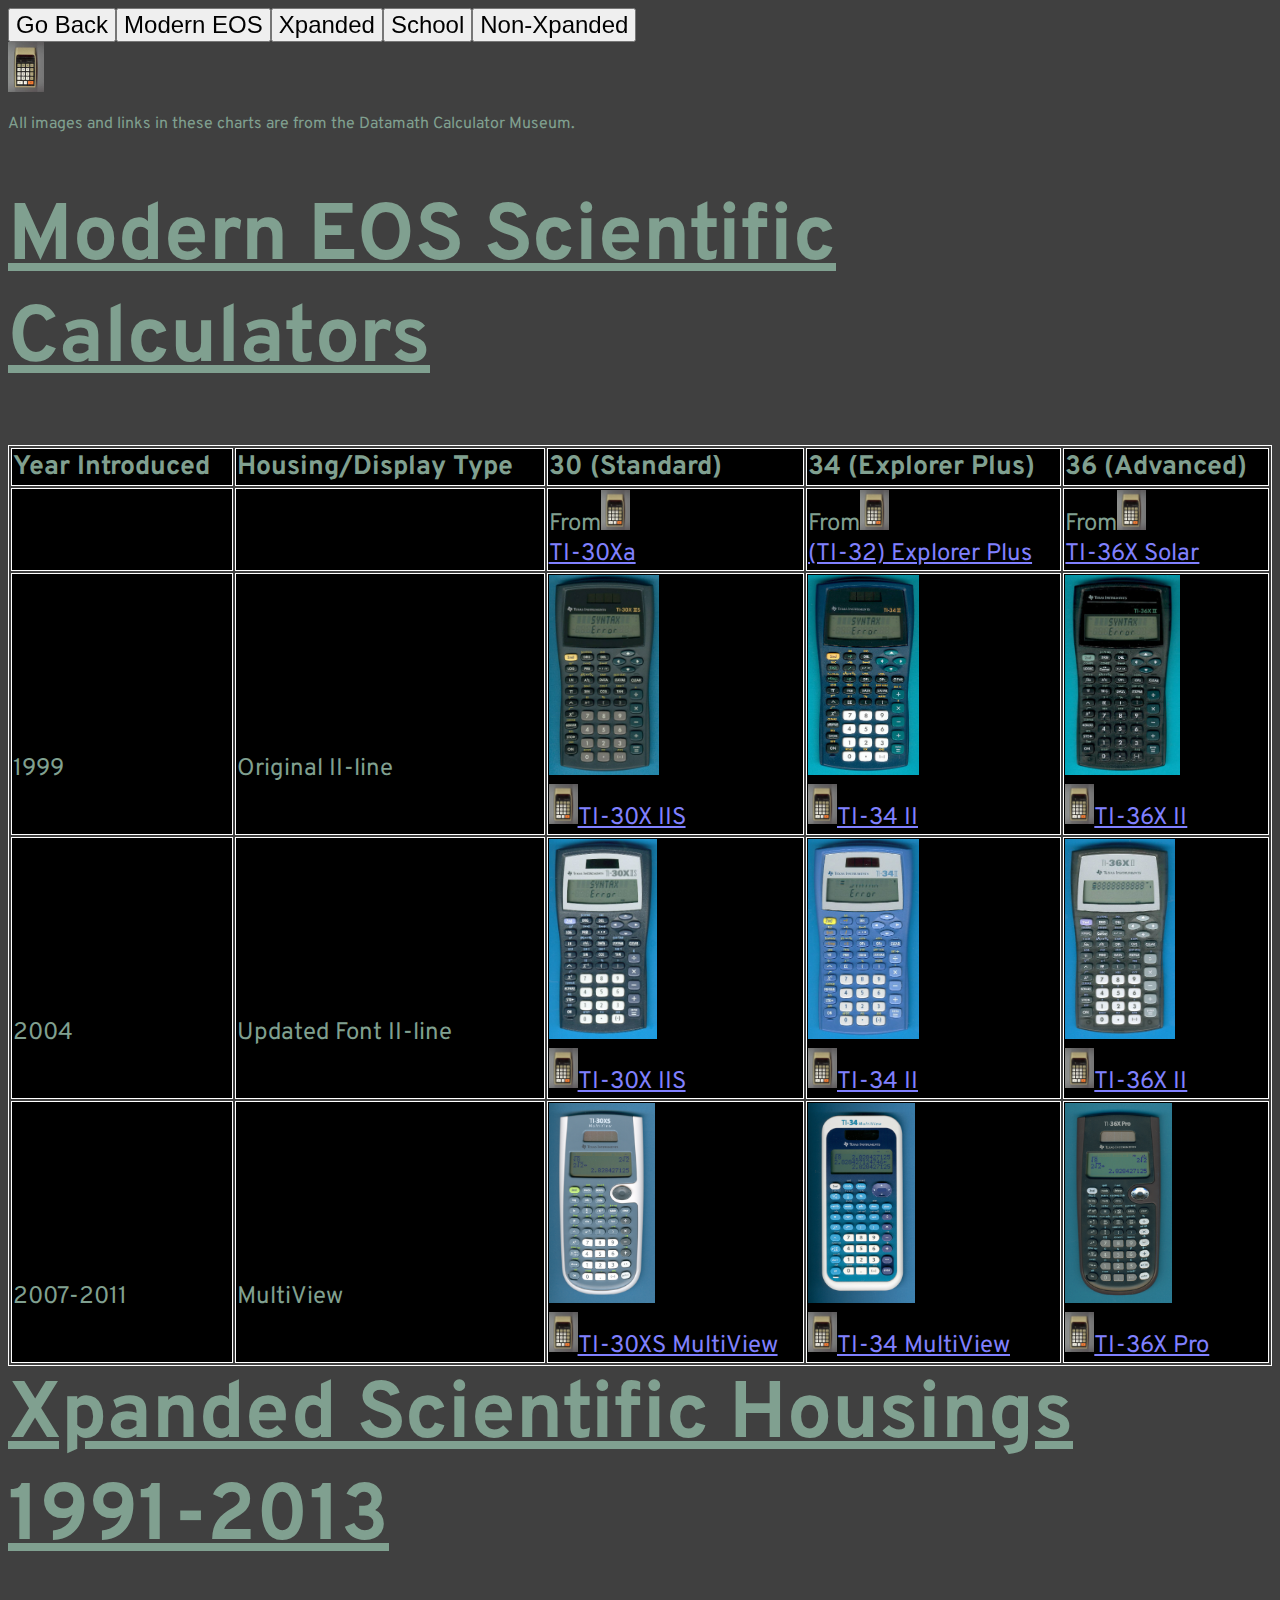
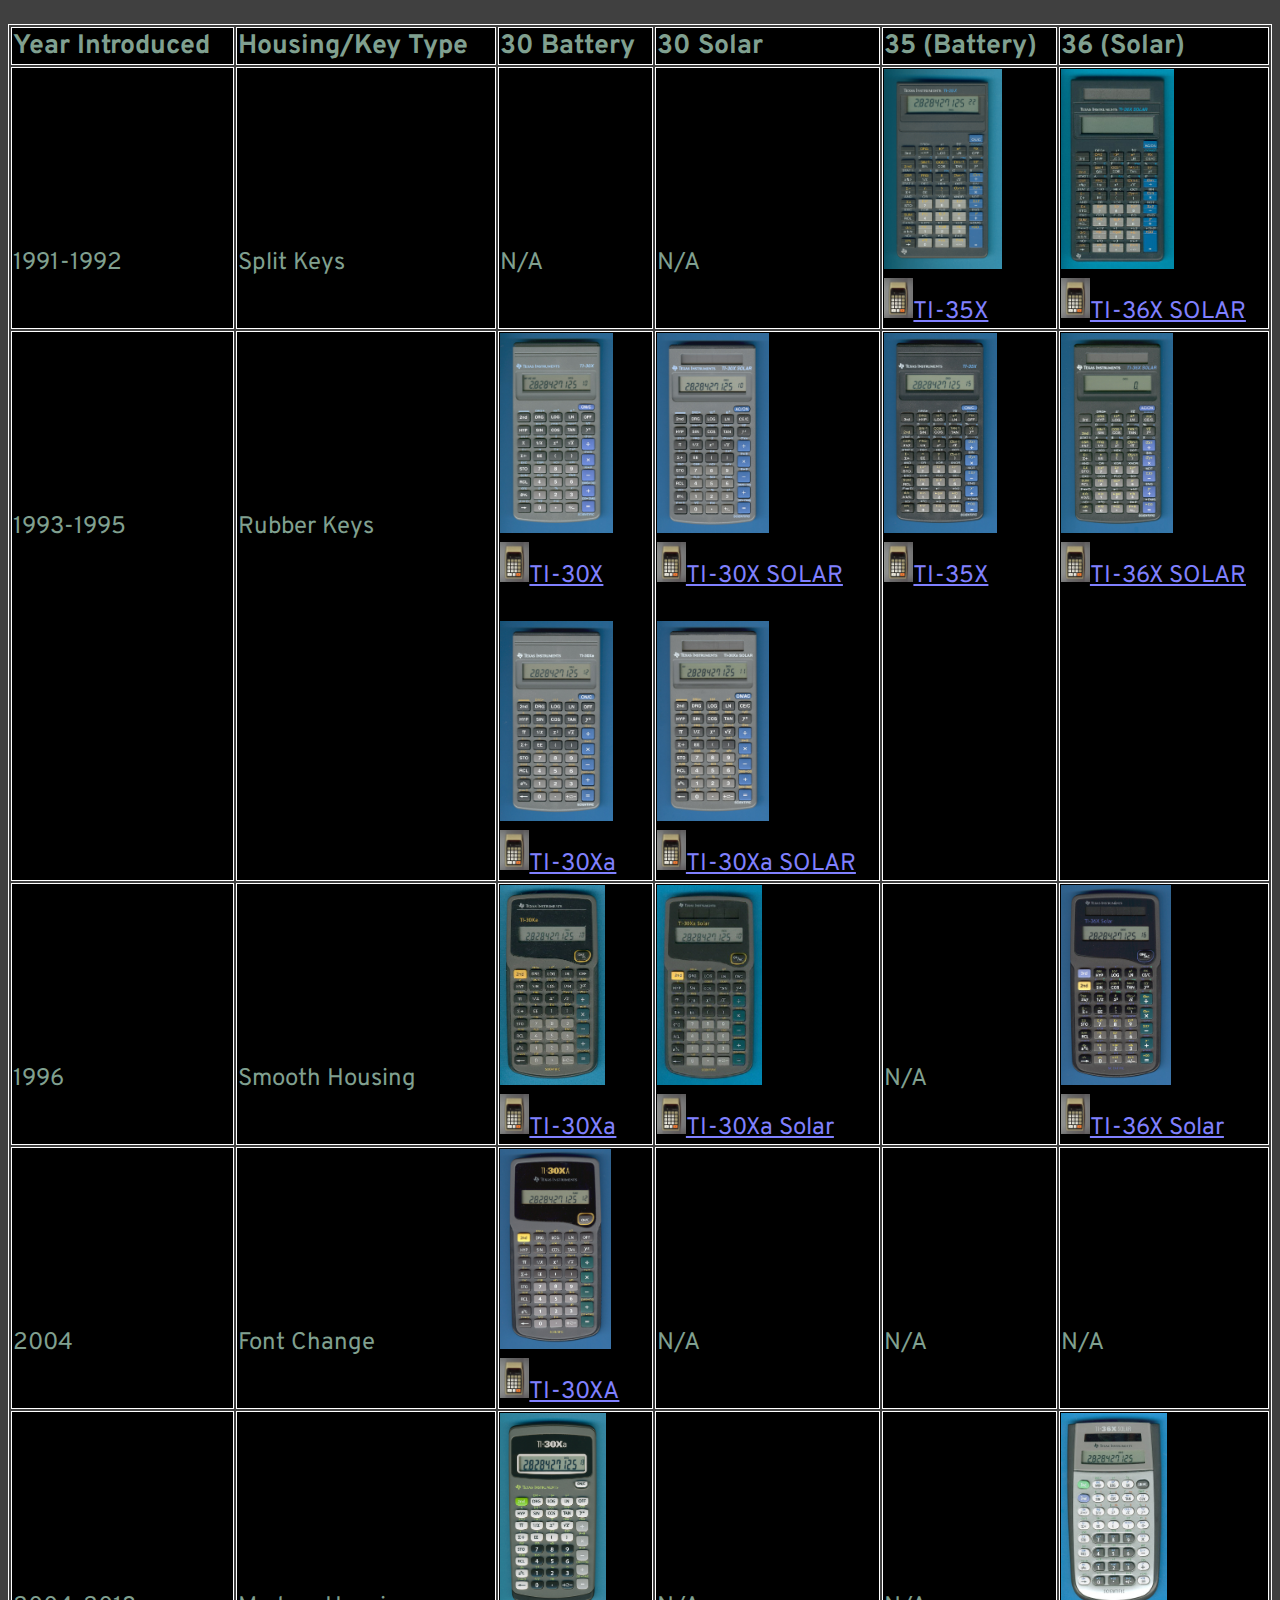
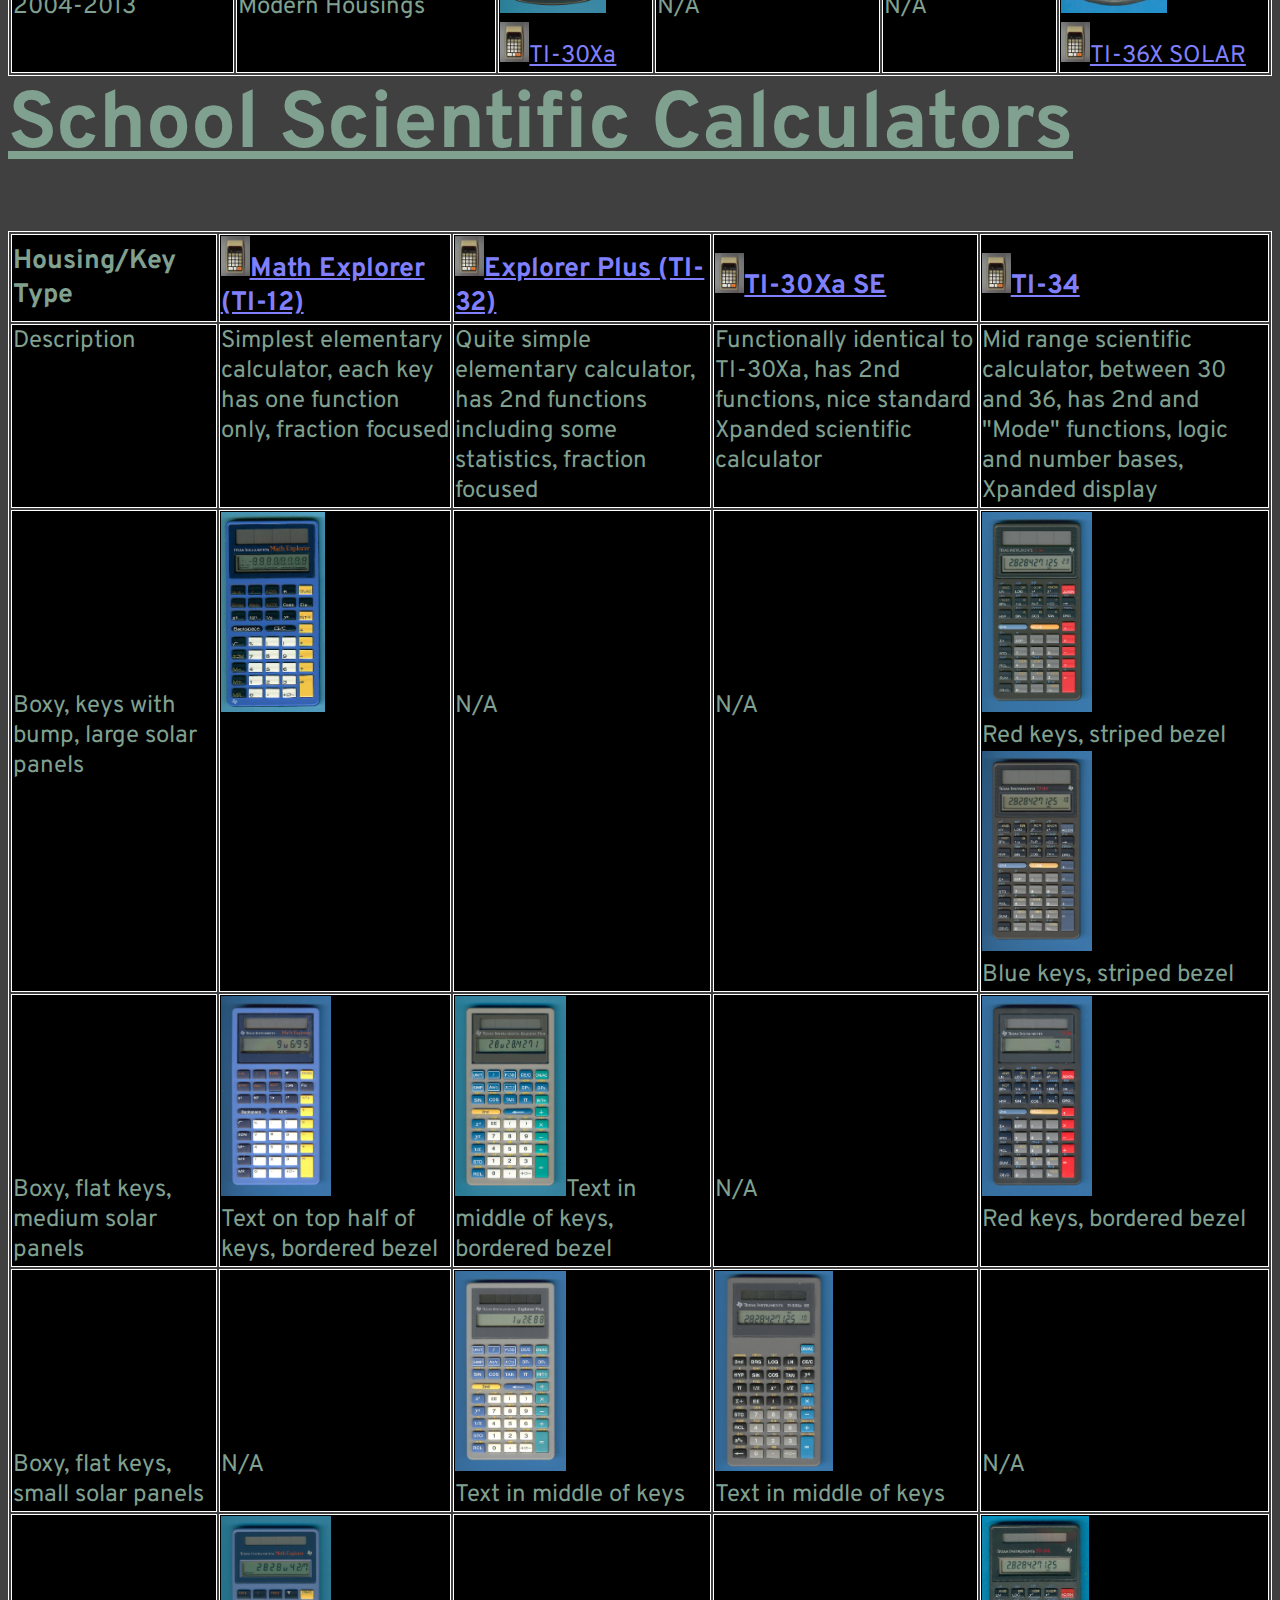
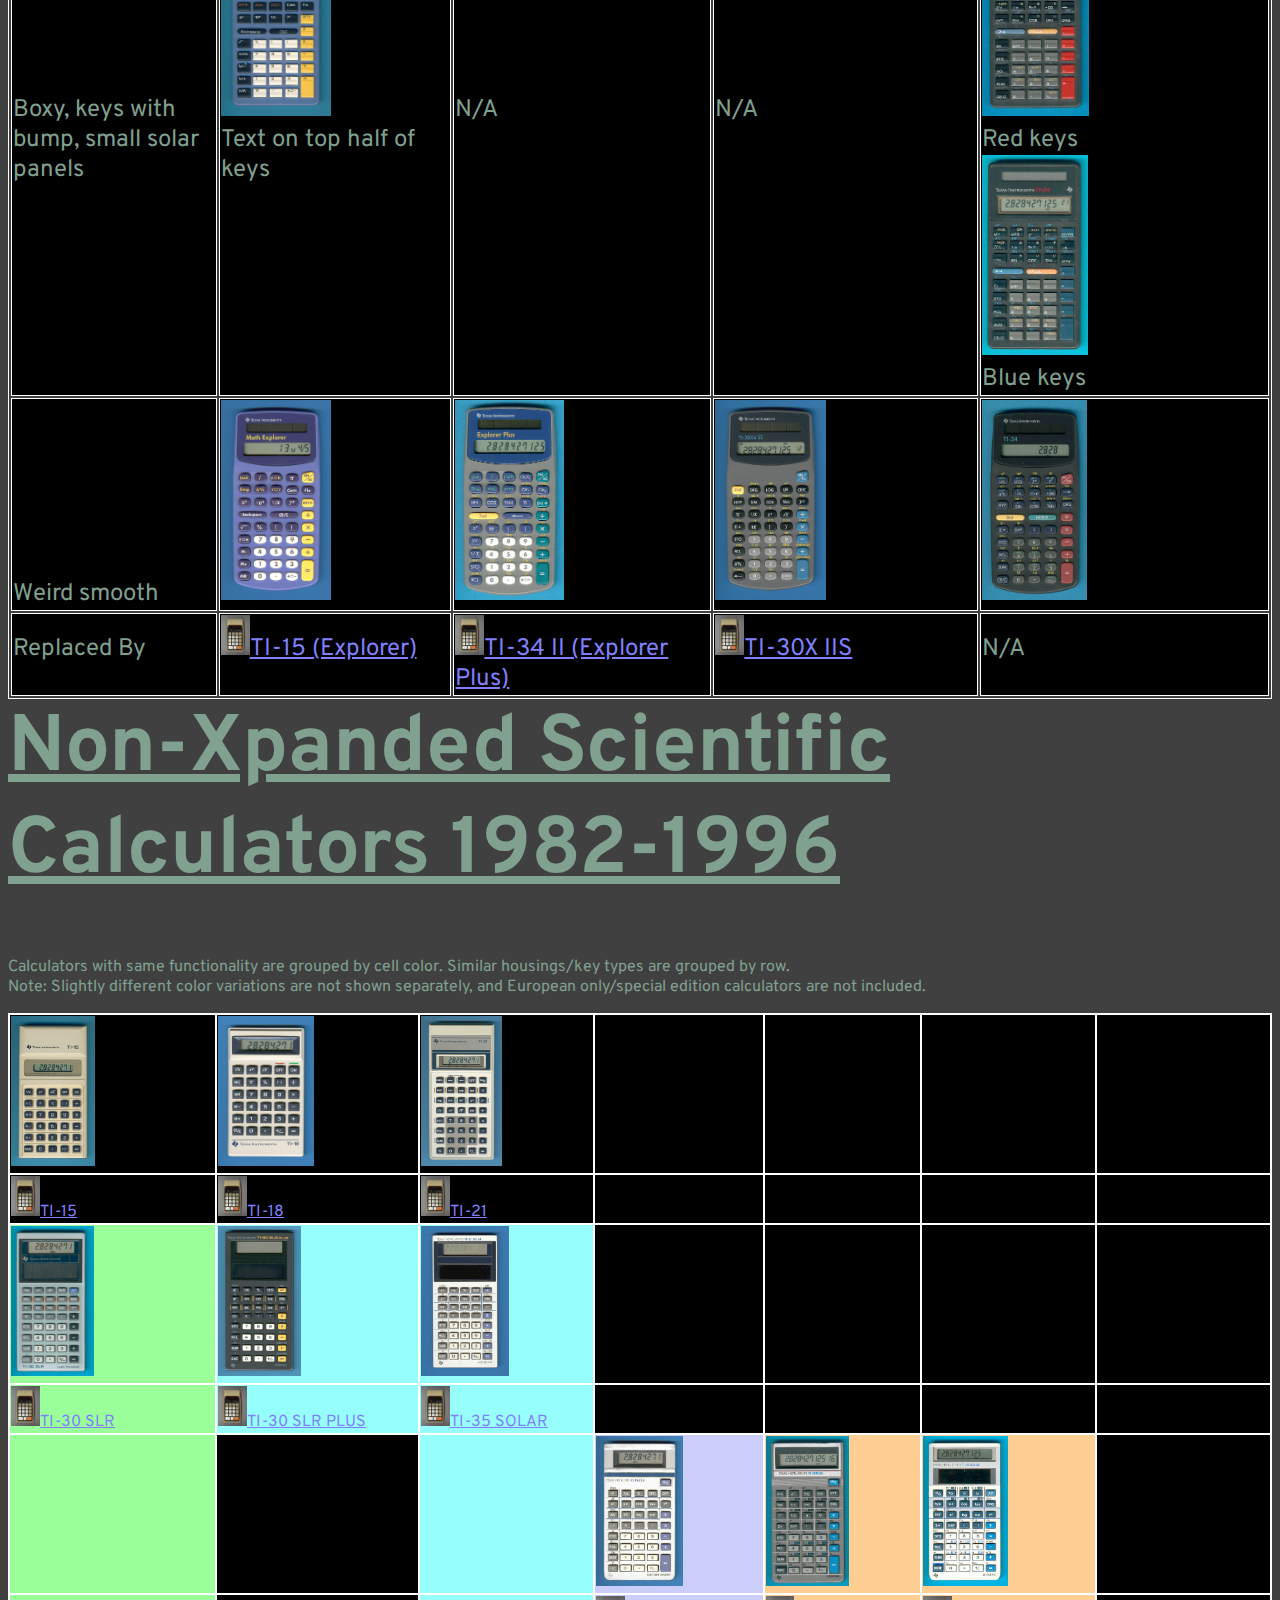
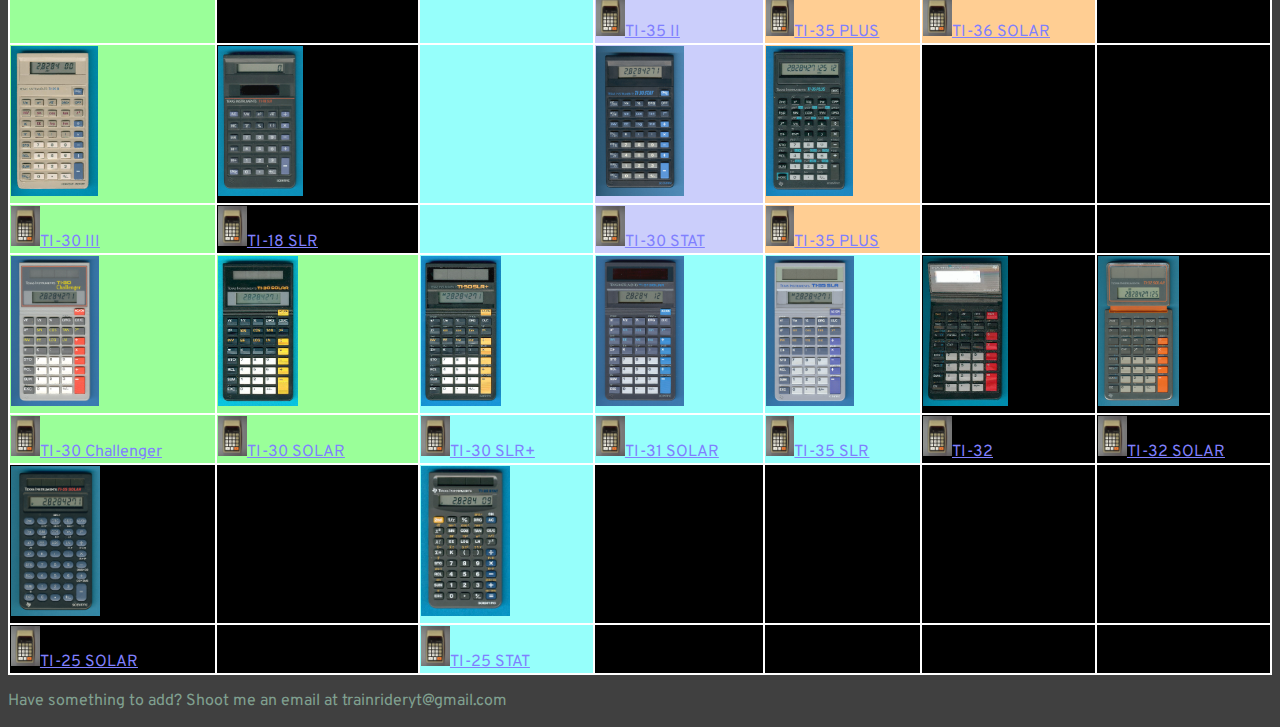
<file: calcchart.html>
<!DOCTYPE html>
<html>
  <head>
    <meta charset="utf-8">
    <meta name="viewport" content="width=device-width">
    <title>TRCALC - Charts</title>
    <link href="style-cc.css" rel="stylesheet" type="text/css" />
  </head>
  <body>
    <script src="script.js"></script>
    <div class="spacing">
      <!--<form action="#ti35">
        <button class="gfg" type="submit">
          TI-35
        </button>
      </form>-->
      <form action="https://chart.trcalc.repl.co/index.html">
        <button class="gfg" type="submit">
          Go Back
        </button>
      </form>
      <form action="#eos">
        <button class="gfg" type="submit">
          Modern EOS
        </button>
      </form>
      <form action="#xpanded">
        <button class="gfg" type="submit">
          Xpanded
        </button>
      </form>
      <form action="#school">
        <button class="gfg" type="submit">
          School
        </button>
      </form>
      <form action="#nonx">
        <button class="gfg" type="submit">
          Non-Xpanded
        </button>
      </form>
    </div>
    <img src="DATA-LOGO.jpg" height="50px"><p>All images and links in these charts are from the Datamath Calculator Museum.</p>
    <!--<h1 class="title"><a id="ti35">TI-35 Models 1984-1993</h1>
    <p></p>
    <table align="left">
      <tr class="table-head">
        <th>Name</th>
        <th>Image</th>
        <th>Year Introduced</th>
        <th>Display Size</th>
        <th>Key Type</th>
        <th>Statistics</th>
        <th>Other Functionality</th>
      </tr>
      <tr class="table">
        <td><a class="table-link" href="http://datamath.org/Sci/Modern/TI-35-II_Taiwan.htm" target="_blank">TI-35 II</a></td>
        <td>
          <img src="ti35/ti35ii.jpg" height="200">
        </td>
        <td>1984</td>
        <td>8 digits</td>
        <td>Old Small</td>
        <td>Mean, Standard Deviation</td>
        <td>N/A</td>
      </tr>
      <tr class="table">
        <td><a class="table-link" href="http://datamath.org/Sci/Modern/TI-35-PLUS.htm" target="_blank">TI-35 PLUS</a></td>
        <td>
          <img src="ti35/ti35plusold.jpg" height="200">
        </td>
        <td>1986</td>
        <td>10+2 digits</td>
        <td>Old Small</td>
        <td>Mean, Standard Deviation, Sums</td>
        <td>Number Bases, Complex Numbers</td>
      </tr>
      <tr class="table">
        <td><a class="table-link" href="http://datamath.org/Sci/Modern/TI-35-PLUS_1.htm" target="_blank">TI-35 PLUS</a></td>
        <td>
          <img src="ti35/ti35plusnew.jpg" height="200">
        </td>
        <td>1989</td>
        <td>10+2 digits</td>
        <td>New Small</td>
        <td>Mean, Standard Deviation, Sums</td>
        <td>Number Bases, Complex Numbers</td>
      </tr>
      <tr class="table">
        <td><a class="table-link" href="http://datamath.org/Sci/Modern/TI-35X.htm" target="_blank">TI-35X</a></td>
        <td>
          <img src="ti35/ti35xsplit.jpg" height="200">
        </td>
        <td>1991</td>
        <td>10+2 digits</td>
        <td>Split Wide</td>
        <td>Advanced 2-Variable</td>
        <td>Number Bases, Conversions, Constants</td>
      </tr>
      <tr class="table">
        <td><a class="table-link" href="http://datamath.org/Sci/Modern/TI-35X_1.htm" target="_blank">TI-35X</a></td>
        <td>
          <img src="ti35/ti35xrubber.jpg" height="200">
        </td>
        <td>1993</td>
        <td>10+2 digits</td>
        <td>Rubber</td>
        <td>Advanced 2-Variable</td>
        <td>Number Bases, Conversions, Constants</td>
      </tr>
    </table>
    <p></p>-->
    <div>
    <h1 class="title"><a id="eos">Modern EOS Scientific Calculators</h1>
    <p></p>
    <table width="100%" align="left">
    <tr class="table-head">
      <th>Year Introduced</th>
      <th>Housing/Display Type</th>
      <th>30 (Standard)</th>
      <th>34 (Explorer Plus)</th>
      <th>36 (Advanced)</th>
    </tr>
    <tr class="table">
      <td></td>
      <td></td>
      <td>From<img src="DATA-LOGO.jpg" height="40"><br><a class="table-link" href="http://www.datamath.org/Sci/Modern/TI-30XA_2.htm" target="_blank">TI-30Xa</a></td>
      <td>From<img src="DATA-LOGO.jpg" height="40"><br><a class="table-link" href="http://www.datamath.org/Sci/Modern/TI-32EXPLUS_2.htm" target="_blank">(TI-32) Explorer Plus</a></td>
      <td>From<img src="DATA-LOGO.jpg" height="40"><br><a class="table-link" href="http://www.datamath.org/Sci/Modern/TI-36XSolar_2.htm" target="_blank">TI-36X Solar</a></td>
    <tr class="table">
      <td>1999</td>
      <td>Original II-line</td>
      <td><img src="eos/30-1.jpg" height="200"><br><img src="DATA-LOGO.jpg" height="40"><a class="table-link" href="http://www.datamath.org/Sci/Modern/TI-30X-IIS.htm" target="_blank">TI-30X IIS</a></td>
      <td><img src="eos/34-1.jpg" height="200"><br><img src="DATA-LOGO.jpg" height="40"><a class="table-link" href="http://www.datamath.org/Sci/Modern/TI-34-II.htm" target="_blank">TI-34 II</a></td>
      <td><img src="eos/36-1.jpg" height="200"><br><img src="DATA-LOGO.jpg" height="40"><a class="table-link" href="http://www.datamath.org/Sci/Modern/TI-36X-II.htm" target="_blank">TI-36X II</a></td>
    </tr>
    <tr class="table">
      <td>2004</td>
      <td>Updated Font II-line</td>
      <td><img src="eos/30-2.jpg" height="200"><br><img src="DATA-LOGO.jpg" height="40"><a class="table-link" href="http://www.datamath.org/Sci/Modern/TI-30X-IIS_2004.htm" target="_blank">TI-30X IIS</a></td>
      <td><img src="eos/34-2.jpg" height="200"><br><img src="DATA-LOGO.jpg" height="40"><a class="table-link" href="http://www.datamath.org/Sci/Modern/TI-34-II_2004.htm" target="_blank">TI-34 II</a></td>
      <td><img src="eos/36-2.jpg" height="200"><br><img src="DATA-LOGO.jpg" height="40"><a class="table-link" href="http://www.datamath.org/Sci/Modern/TI-36X-II_2004.htm" target="_blank">TI-36X II</a></td>
    </tr>
    <tr class="table">
      <td>2007-2011</td>
      <td>MultiView</td>
      <td><img src="eos/30-3.jpg" height="200"><br><img src="DATA-LOGO.jpg" height="40"><a class="table-link" href="http://www.datamath.org/Sci/Modern/TI-30XS-MV.htm" target="_blank">TI-30XS MultiView</a></td>
      <td><img src="eos/34-3.jpg" height="200"><br><img src="DATA-LOGO.jpg" height="40"><a class="table-link" href="http://www.datamath.org/Sci/Modern/TI-34-MV.htm" target="_blank">TI-34 MultiView</a></td>
      <td><img src="eos/36-3.jpg" height="200"><br><img src="DATA-LOGO.jpg" height="40"><a class="table-link" href="http://www.datamath.org/Sci/Modern/TI-36X-PRO.htm" target="_blank">TI-36X Pro</a></td>
    </tr>
    </table>
    </div>
    <p><br></p>
    <div>
    <h1 class="title"><a id="xpanded">Xpanded Scientific Housings 1991-2013</h1>
    <p></p>
    <table width="100%" align="left">
    <tr class="table-head">
      <th>Year Introduced</th>
      <th>Housing/Key Type</th>
      <th>30 Battery</th>
      <th>30 Solar</th>
      <th>35 (Battery)</th>
      <th>36 (Solar)</th>
    </tr>
    <tr class="table">
      <td>1991-1992</td>
      <td>Split Keys</td>
      <td>N/A</td>
      <td>N/A</td>
      <td><img src="xscievo/35-split.jpg" height="200"><br><img src="DATA-LOGO.jpg" height="40"><a class="table-link" href="http://datamath.org/Sci/Modern/TI-35X.htm" target="_blank">TI-35X</a></td>
      <td><img src="xscievo/36-split.jpg" height="200"><br><img src="DATA-LOGO.jpg" height="40"><a class="table-link" href="http://datamath.org/Sci/Modern/TI-36XSolar_3.htm" target="_blank">TI-36X SOLAR</a></td>
    </tr>
    <tr class="table">
      <td>1993-1995</td>
      <td>Rubber Keys</td>
      <td><img src="xscievo/30b-rubber.jpg" height="200"><br><img src="DATA-LOGO.jpg" height="40"><a class="table-link" href="http://datamath.org/Sci/Modern/TI-30X.htm" target="_blank">TI-30X</a><br><br><img src="xscievo/30ab-rubber.jpg" height="200"><br><img src="DATA-LOGO.jpg" height="40"><a class="table-link" href="http://datamath.org/Sci/Modern/TI-30XA.htm" target="_blank">TI-30Xa</a></td>
      <td><img src="xscievo/30s-rubber.jpg" height="200"><br><img src="DATA-LOGO.jpg" height="40"><a class="table-link" href="http://datamath.org/Sci/Modern/TI-30X_Solar.htm" target="_blank">TI-30X SOLAR</a><br><br><img src="xscievo/30as-rubber.jpg" height="200"><br><img src="DATA-LOGO.jpg" height="40"><a class="table-link" href="http://datamath.org/Sci/Modern/TI-30XA_Solar.htm" target="_blank">TI-30Xa SOLAR</a></td>
      <td><img src="xscievo/35-rubber.jpg" height="200"><br><img src="DATA-LOGO.jpg" height="40"><a class="table-link" href="http://datamath.org/Sci/Modern/TI-35X_1.htm" target="_blank">TI-35X</a></td>
      <td><img src="xscievo/36-rubber.jpg" height="200"><br><img src="DATA-LOGO.jpg" height="40"><a class="table-link" href="http://datamath.org/Sci/Modern/TI-36XSOLAR_1.htm" target="_blank">TI-36X SOLAR</a></td>
    </tr>
    <tr class="table">
      <td>1996</td>
      <td>Smooth Housing</td>
      <td><img src="xscievo/30ab-smooth.jpg" height="200"><br><img src="DATA-LOGO.jpg" height="40"><a class="table-link" href="http://datamath.org/Sci/Modern/TI-30XA_2.htm" target="_blank">TI-30Xa</a></td>
      <td><img src="xscievo/30as-smooth.jpg" height="200"><br><img src="DATA-LOGO.jpg" height="40"><a class="table-link" href="http://datamath.org/Sci/Modern/TI-30XA_Solar_2.htm" target="_blank">TI-30Xa Solar</a></td>
      <td>N/A</td>
      <td><img src="xscievo/36-smooth.jpg" height="200"><br><img src="DATA-LOGO.jpg" height="40"><a class="table-link" href="http://datamath.org/Sci/Modern/TI-36XSolar_2.htm" target="_blank">TI-36X Solar</a></td>
    </tr>
    <tr class="table">
      <td>2004</td>
      <td>Font Change</td>
      <td><img src="xscievo/30ab-font.jpg" height="200"><br><img src="DATA-LOGO.jpg" height="40"><a class="table-link" href="http://datamath.org/Sci/Modern/TI-30XA_2004.htm" target="_blank">TI-30XA</a></td>
      <td>N/A</td>
      <td>N/A</td>
      <td>N/A</td>
    </tr>
    <tr class="table">
      <td>2004-2013</td>
      <td>Modern Housings</td>
      <td><img src="xscievo/30ab-round.jpg" height="200"><br><img src="DATA-LOGO.jpg" height="40"><a class="table-link" href="http://datamath.org/Sci/Modern/TI-30XA_2013.htm" target="_blank">TI-30Xa</a></td>
      <td>N/A</td>
      <td>N/A</td>
      <td><img src="xscievo/36-round.jpg" height="200"><br><img src="DATA-LOGO.jpg" height="40"><a class="table-link" href="http://datamath.org/Sci/Modern/TI-36XSolar_2004.htm" target="_blank">TI-36X SOLAR</a></td>
    </tr>
    </table>
    </div>
    <br>
    <div>
    <h1 class="title"><a id="school">School Scientific Calculators</h1>
    <p></p>
    <table width="100%" align="left">
    <tr class="table-head">
      <th>Housing/Key Type</th>
      <th><img src="DATA-LOGO.jpg" height="40"><a class="table-link" href="http://www.datamath.org/Sci/Modern/MathExplorer_87.htm" target="_blank">Math Explorer (TI-12)</a></th>
      <th><img src="DATA-LOGO.jpg" height="40"><a class="table-link" href="http://www.datamath.org/Sci/Modern/TI-32EXPLUS.htm" target="_blank">Explorer Plus (TI-32)</a></th>
      <th><img src="DATA-LOGO.jpg" height="40"><a class="table-link" href="http://www.datamath.org/Sci/Modern/TI-30XA_SE2.htm" target="_blank">TI-30Xa SE</a></th>
      <th><img src="DATA-LOGO.jpg" height="40"><a class="table-link" href="http://www.datamath.org/Sci/Modern/TI-34.htm" target="_blank">TI-34</a></th>
    </tr>
    <tr class="table">
      <td>Description</td>
      <td>Simplest elementary calculator, each key has one function only, fraction focused</td>
      <td>Quite simple elementary calculator, has 2nd functions including some statistics, fraction focused</td>
      <td>Functionally identical to TI-30Xa, has 2nd functions, nice standard Xpanded scientific calculator</td>
      <td>Mid range scientific calculator, between 30 and 36, has 2nd and "Mode" functions, logic and number bases, Xpanded display</td>
    </tr>
    <tr class="table">
      <td>Boxy, keys with bump, large solar panels</td>
      <td><img src="school/mathex1.jpg" height="200"></td>
      <td>N/A</td>
      <td>N/A</td>
      <td><img src="school/34-1.jpg" height="200"><br>Red keys, striped bezel<br><img src="school/34-2.jpg" height="200"><br>Blue keys, striped bezel</td>
    </tr>
    <tr class="table">
      <td>Boxy, flat keys, medium solar panels</td>
      <td><img src="school/mathex2.jpg" height="200"><br>Text on top half of keys, bordered bezel</td>
      <td><img src="school/explus1.jpg" height="200">Text in middle of keys, bordered bezel</td>
      <td>N/A</td>
      <td><img src="school/34-4.jpg" height="200"><br>Red keys, bordered bezel</td>
    <tr class="table">
      <td>Boxy, flat keys, small solar panels</td>
      <td>N/A</td>
      <td><img src="school/explus2.jpg" height="200"><br>Text in middle of keys</td>
      <td><img src="school/xase1.jpg" height="200"><br>Text in middle of keys</td>
      <td>N/A</td>
    </tr>
    <tr class="table">
      <td>Boxy, keys with bump, small solar panels</td>
      <td><img src="school/mathex4.jpg" height="200"><br>Text on top half of keys</td>
      <td>N/A</td>
      <td>N/A</td>
      <td><img src="school/34-5.jpg" height="200"><br>Red keys<br><img src="school/34-3.jpg" height="200"><br>Blue keys</td>
    </tr>
    <tr class="table">
      <td>Weird smooth</td>
      <td><img src="school/mathex-sm.jpg" height="200"></td>
      <td><img src="school/explus-sm.jpg" height="200"></td>
      <td><img src="school/xase-sm.jpg" height="200"></td>
      <td><img src="school/34-sm.jpg" height="200"></td>
    </tr>
    <tr class="table">
      <td>Replaced By</td>
      <td><img src="DATA-LOGO.jpg" height="40"><a class="table-link" href="http://www.datamath.org/Sci/Modern/TI-15_2000.htm" target="_blank">TI-15 (Explorer)</a></td>
      <td><img src="DATA-LOGO.jpg" height="40"><a class="table-link" href="http://www.datamath.org/Sci/Modern/TI-34-II.htm" target="_blank">TI-34 II (Explorer Plus)</a></td>
      <td><img src="DATA-LOGO.jpg" height="40"><a class="table-link" href="http://www.datamath.org/Sci/Modern/TI-30X-IIS.htm" target="_blank">TI-30X IIS</a></td>
      <td>N/A</td>
    </tr>
    </table>
    </div>
    <br>
    <div>
    <h1 class="title"><a id="nonx">Non-Xpanded Scientific Calculators 1982-1996</h1>
    <p></p>
    <p>Calculators with same functionality are grouped by cell color. Similar housings/key types are grouped by row.<br>Note: Slightly different color variations are not shown separately, and European only/special edition calculators are not included.</p>
    <p></p>
    <table width="100%" class="tg">
<tbody>
  <tr>
    <td class="tg-0pky"><img src="nonx/15-1.jpg" height="150"></td>
    <td class="tg-sxqf"><img src="nonx/18-1.jpg" height="150"></td>
    <td class="tg-sxqf"><img src="nonx/21-1.jpg" height="150"></td>
    <td class="tg-0pky"></td>
    <td class="tg-0pky"></td>
    <td class="tg-0pky"></td>
    <td class="tg-0pky"></td>
  </tr>
  <tr>
    <td class="tg-0pky"><img src="DATA-LOGO.jpg" height="40"><a class="table-link" href="http://www.datamath.org/Sci/Modern/TI-15LCD.htm" target="_blank" rel="noopener noreferrer">TI-15</a></td>
    <td class="tg-0pky"><img src="DATA-LOGO.jpg" height="40"><a class="table-link" href="http://www.datamath.org/Sci/Modern/TI-18.htm" target="_blank" rel="noopener noreferrer">TI-18</a></td>
    <td class="tg-0pky"><img src="DATA-LOGO.jpg" height="40"><a class="table-link" href="http://www.datamath.org/Sci/Modern/TI-21.htm" target="_blank" rel="noopener noreferrer">TI-21</a></td>
    <td class="tg-0pky"></td>
    <td class="tg-0pky"></td>
    <td class="tg-0pky"></td>
    <td class="tg-0pky"></td>
  </tr>
  <tr>
    <td class="tg-7od5"><img src="nonx/30slr-2.jpg" height="150"></td>
    <td class="tg-46ru"><img src="nonx/30slrplus-2.jpg" height="150"></td>
    <td class="tg-46ru"><img src="nonx/35solar-2.jpg" height="150"></td>
    <td class="tg-0pky"></td>
    <td class="tg-0pky"></td>
    <td class="tg-0pky"></td>
    <td class="tg-0pky"></td>
  </tr>
  <tr>
    <td class="tg-7od5"><img src="DATA-LOGO.jpg" height="40"><a class="table-link" href="http://www.datamath.org/Sci/Slimline/TI-30SLR.htm" target="_blank" rel="noopener noreferrer">TI-30 SLR</a></td>
    <td class="tg-46ru"><img src="DATA-LOGO.jpg" height="40"><a class="table-link" href="http://www.datamath.org/Sci/Modern/TI-30SLR_PLUS.htm" target="_blank" rel="noopener noreferrer">TI-30 SLR PLUS</a></td>
    <td class="tg-46ru"><img src="DATA-LOGO.jpg" height="40"><a class="table-link" href="http://www.datamath.org/Sci/Modern/TI-35SOLAR.htm" target="_blank" rel="noopener noreferrer">TI-35 SOLAR</a></td>
    <td class="tg-0pky"></td>
    <td class="tg-0pky"></td>
    <td class="tg-0pky"></td>
    <td class="tg-0pky"></td>
  </tr>
  <tr>
    <td class="tg-7od5"></td>
    <td class="tg-0pky"></td>
    <td class="tg-46ru"></td>
    <td class="tg-61xu"><img src="nonx/35ii-3.jpg" height="150"></td>
    <td class="tg-pidv"><img src="nonx/35plus-3.jpg" height="150"></td>
    <td class="tg-pidv"><img src="nonx/36solar-3.jpg" height="150"></td>
    <td class="tg-0pky"></td>
  </tr>
  <tr>
    <td class="tg-7od5"></td>
    <td class="tg-0pky"></td>
    <td class="tg-46ru"></td>
    <td class="tg-61xu"><img src="DATA-LOGO.jpg" height="40"><a class="table-link" href="http://www.datamath.org/Sci/Modern/TI-35-II_Taiwan.htm" target="_blank" rel="noopener noreferrer">TI-35 II</a></td>
    <td class="tg-pidv"><img src="DATA-LOGO.jpg" height="40"><a class="table-link" href="http://www.datamath.org/Sci/Modern/TI-35-PLUS.htm" target="_blank" rel="noopener noreferrer">TI-35 PLUS</a></td>
    <td class="tg-pidv"><img src="DATA-LOGO.jpg" height="40"><a class="table-link" href="http://www.datamath.org/Sci/Modern/TI-36SOLAR.htm" target="_blank" rel="noopener noreferrer">TI-36 SOLAR</a></td>
    <td class="tg-0pky"></td>
  </tr>
  <tr>
    <td class="tg-7od5"><img src="nonx/30iii-4.jpg" height="150"></td>
    <td class="tg-0pky"><img src="nonx/18slr-4.jpg" height="150"></td>
    <td class="tg-46ru"></td>
    <td class="tg-61xu"><img src="nonx/30stat-4.jpg" height="150"></td>
    <td class="tg-pidv"><img src="nonx/35plus-4.jpg" height="150"></td>
    <td class="tg-0pky"></td>
    <td class="tg-0pky"></td>
  </tr>
  <tr>
    <td class="tg-7od5"><img src="DATA-LOGO.jpg" height="40"><a class="table-link" href="http://www.datamath.org/Sci/Modern/TI-30-III.htm" target="_blank" rel="noopener noreferrer">TI-30 III</a></td>
    <td class="tg-0pky"><img src="DATA-LOGO.jpg" height="40"><a class="table-link" href="http://www.datamath.org/Sci/Modern/TI-18SLR.htm" target="_blank" rel="noopener noreferrer">TI-18 SLR</a></td>
    <td class="tg-46ru"></td>
    <td class="tg-61xu"><img src="DATA-LOGO.jpg" height="40"><a class="table-link" href="http://www.datamath.org/Sci/Modern/TI-30Stat_1985.htm" target="_blank" rel="noopener noreferrer">TI-30 STAT</a></td>
    <td class="tg-pidv"><img src="DATA-LOGO.jpg" height="40"><a class="table-link" href="http://www.datamath.org/Sci/Modern/TI-35-PLUS_1.htm" target="_blank" rel="noopener noreferrer">TI-35 PLUS</a></td>
    <td class="tg-0pky"></td>
    <td class="tg-0pky"></td>
  </tr>
  <tr>
    <td class="tg-7od5"><img src="nonx/30challenger-5.jpg" height="150"></td>
    <td class="tg-7od5"><img src="nonx/30solar-5.jpg" height="150"></td>
    <td class="tg-46ru"><img src="nonx/30slr+-5.jpg" height="150"></td>
    <td class="tg-46ru"><img src="nonx/31solar-5.jpg" height="150"></td>
    <td class="tg-46ru"><img src="nonx/35slr-5.jpg" height="150"></td>
    <td class="tg-0pky"><img src="nonx/32-5.jpg" height="150"></td>
    <td class="tg-0pky"><img src="nonx/32solar-5.jpg" height="150"></td>
  </tr>
  <tr>
    <td class="tg-7od5"><img src="DATA-LOGO.jpg" height="40"><a class="table-link" href="http://www.datamath.org/Sci/Modern/TI-30Challenger_2.htm" target="_blank" rel="noopener noreferrer">TI-30 Challenger</a></td>
    <td class="tg-7od5"><img src="DATA-LOGO.jpg" height="40"><a class="table-link" href="http://www.datamath.org/Sci/Modern/TI-30SOLAR.htm" target="_blank" rel="noopener noreferrer">TI-30 SOLAR</a></td>
    <td class="tg-46ru"><img src="DATA-LOGO.jpg" height="40"><a class="table-link" href="http://www.datamath.org/Sci/Modern/TI-30SLR_PLUS_1987.htm" target="_blank" rel="noopener noreferrer">TI-30 SLR+</a></td>
    <td class="tg-46ru"><img src="DATA-LOGO.jpg" height="40"><a class="table-link" href="http://www.datamath.org/Sci/Modern/TI-31SOLAR_1986.htm" target="_blank" rel="noopener noreferrer">TI-31 SOLAR</a></td>
    <td class="tg-46ru"><img src="DATA-LOGO.jpg" height="40"><a class="table-link" href="http://www.datamath.org/Sci/Modern/TI-35SLR.htm" target="_blank" rel="noopener noreferrer">TI-35 SLR</a></td>
    <td class="tg-0pky"><img src="DATA-LOGO.jpg" height="40"><a class="table-link" href="http://www.datamath.org/Sci/Modern/TI-32.htm" target="_blank" rel="noopener noreferrer">TI-32</a></td>
    <td class="tg-0pky"><img src="DATA-LOGO.jpg" height="40"><a class="table-link" href="http://www.datamath.org/Sci/Modern/TI-32Solar.htm" target="_blank" rel="noopener noreferrer">TI-32 SOLAR</a></td>
  </tr>
  <tr>
    <td class="tg-0pky"><img src="nonx/25solar-6.jpg" height="150"></td>
    <td class="tg-0pky"></td>
    <td class="tg-46ru"><img src="nonx/25stat-6.jpg" height="150"></td>
    <td class="tg-0pky"></td>
    <td class="tg-0pky"></td>
    <td class="tg-0pky"></td>
    <td class="tg-0pky"></td>
  </tr>
  <tr>
    <td class="tg-0pky"><img src="DATA-LOGO.jpg" height="40"><a class="table-link" href="http://www.datamath.org/Sci/Modern/TI-25SOLAR.htm" target="_blank" rel="noopener noreferrer">TI-25 SOLAR</a></td>
    <td class="tg-0pky"></td>
    <td class="tg-46ru"><img src="DATA-LOGO.jpg" height="40"><a class="table-link" href="http://www.datamath.org/Sci/Modern/TI-25_STAT_1.htm" target="_blank" rel="noopener noreferrer">TI-25 STAT</a></td>
    <td class="tg-0pky"></td>
    <td class="tg-0pky"></td>
    <td class="tg-0pky"></td>
    <td class="tg-0pky"></td>
  </tr>
</tbody>
</table>
    </div>
    <p>Have something to add? Shoot me an email at trainrideryt@gmail.com</p>
  </body>
</html>
</file>
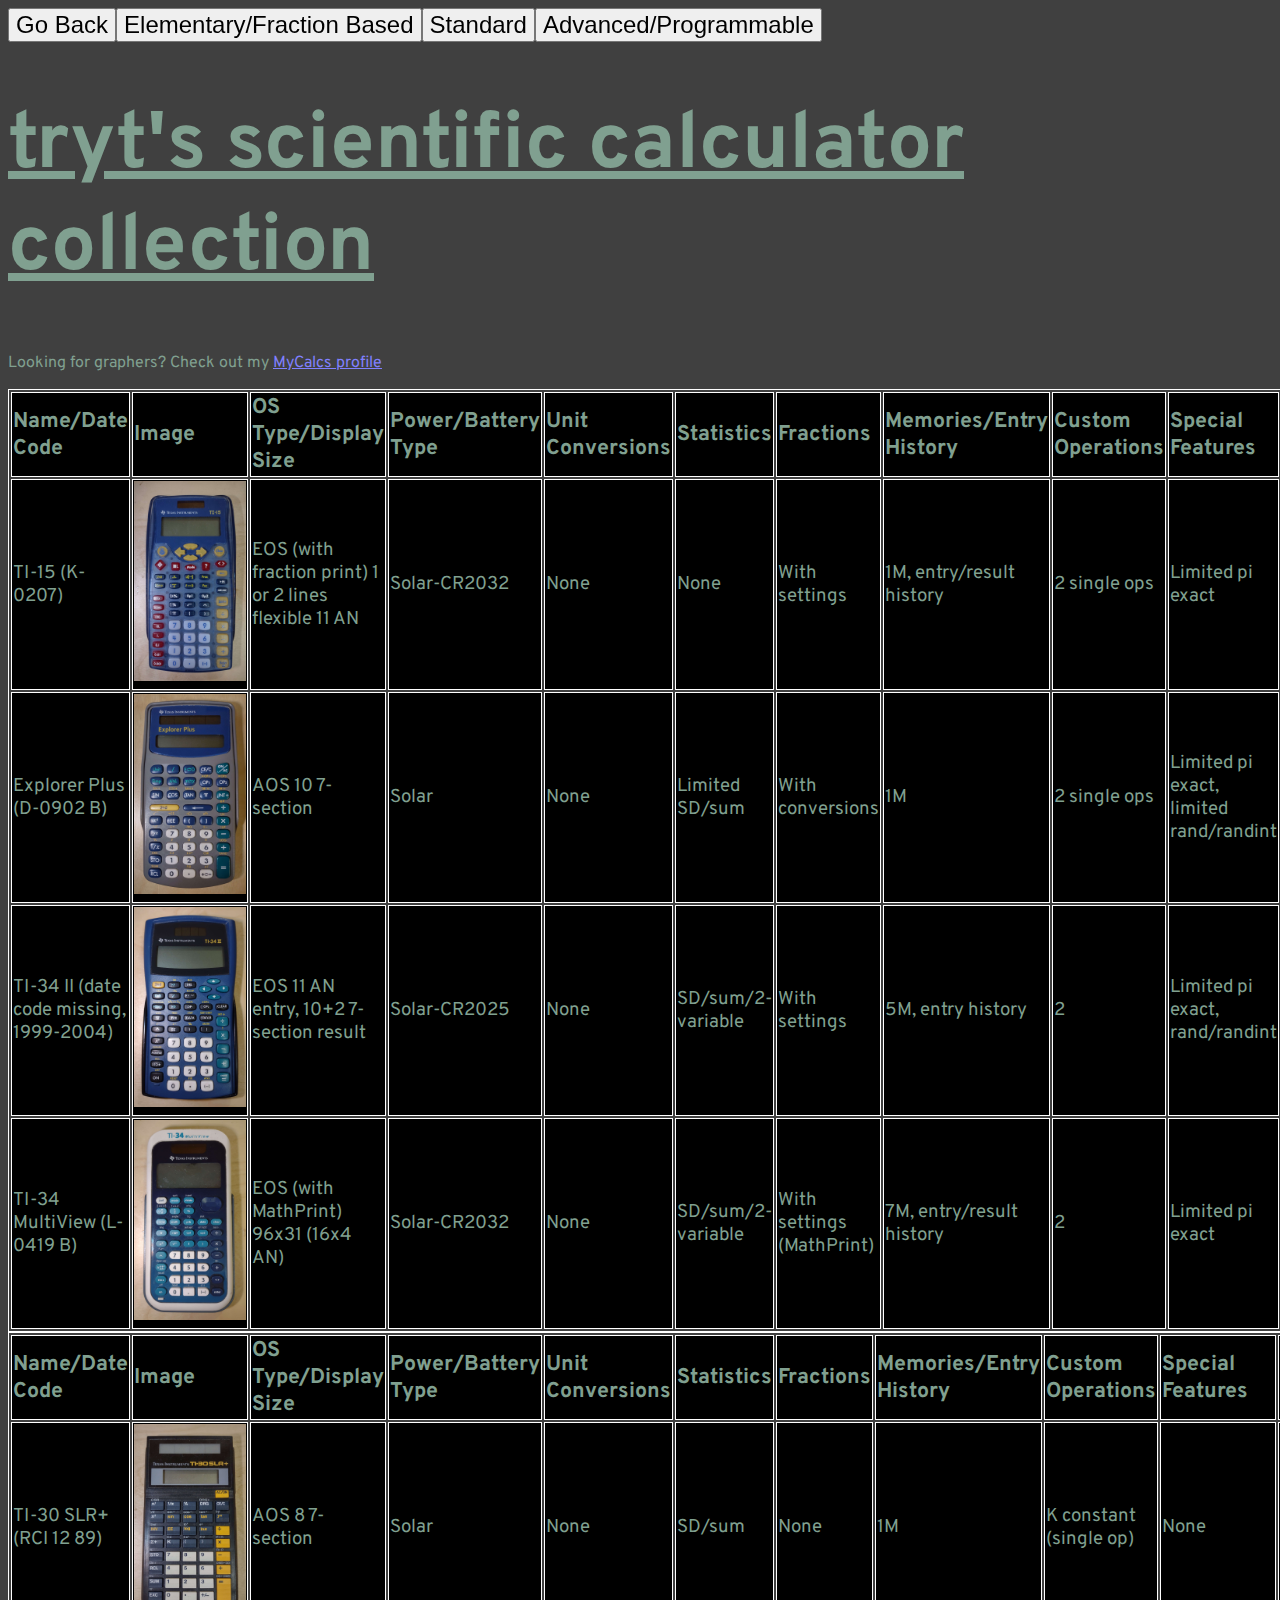
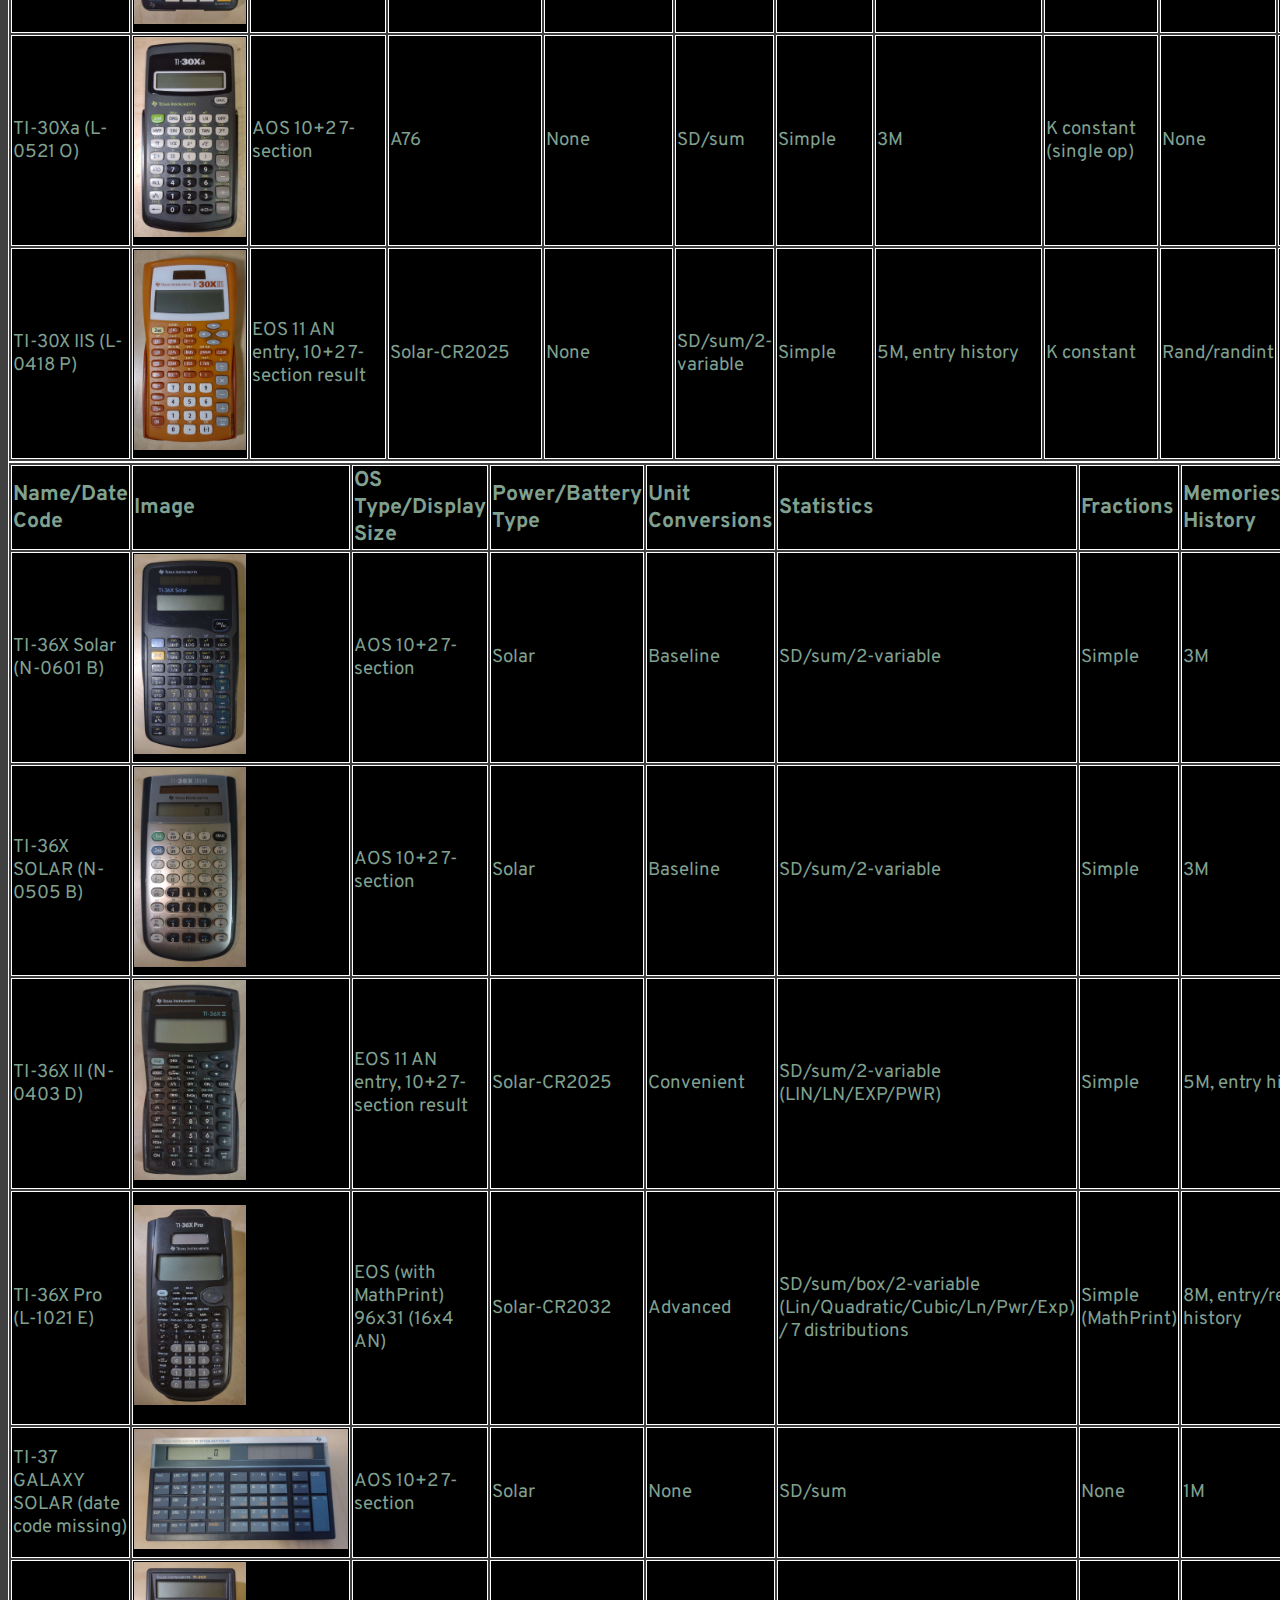
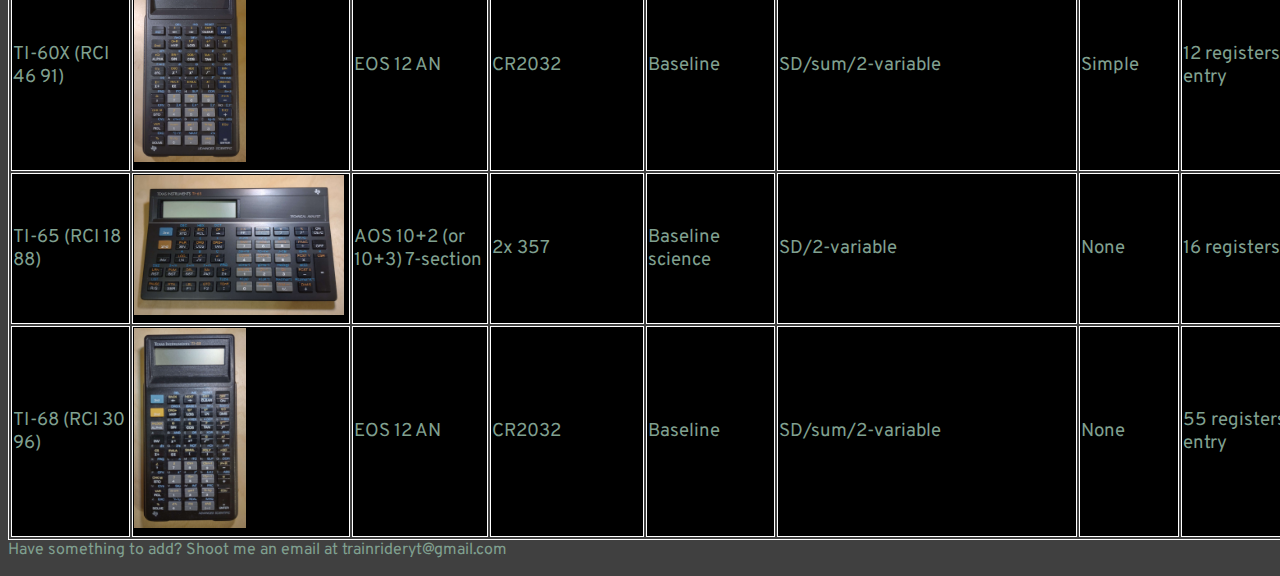
<file: collection.html>
<!DOCTYPE html>
<html>
  <head>
    <meta charset="utf-8">
    <meta name="viewport" content="width=device-width">
    <title>TRCALC - Collection</title>
    <link href="style-collection.css" rel="stylesheet" type="text/css" />
  </head>
  <body>
    <script src="script.js"></script>
    <div class="spacing">
      <form action="https://chart.trcalc.repl.co/index.html">
        <button class="gfg" type="submit">
          Go Back
        </button>
      </form>
      <form action="#elementary">
        <button class="gfg" type="submit">
          Elementary/Fraction Based
        </button>
      </form>
      <form action="#standard">
        <button class="gfg" type="submit">
          Standard
        </button>
      </form>
      <form action="#advanced">
        <button class="gfg" type="submit">
          Advanced/Programmable
        </button>
      </form>
    </div>
    <div>
    <h1 class="title">tryt's scientific calculator collection</h1>
    <p>Looking for graphers? Check out my <a class="table-link" href="https://my.calcs.quest/u/308" target="_blank">MyCalcs profile</a></p>
    <table width="100%" align="left">
    <tr class="table-head"><a id="elementary">
      <th>Name/Date Code</th>
      <th>Image</th>
      <th>OS Type/Display Size</th>
      <th>Power/Battery Type</th>
      <th>Unit Conversions</th>
      <th>Statistics</th>
      <th>Fractions</th>
      <th>Memories/Entry History</th>
      <th>Custom Operations</th>
      <th>Special Features</th>
      <th>Notes</th>
    </tr>
    <tr class="table">
      <td>TI-15 (K-0207)</td>
      <td><img align="bottom" src="collection/15.jpg" height="200"></td>
      <td>EOS (with fraction print) 1 or 2 lines flexible 11 AN</td>
      <td>Solar-CR2032</td>
      <td>None</td>
      <td>None</td>
      <td>With settings</td>
      <td>1M, entry/result history</td>
      <td>2 single ops</td>
      <td>Limited pi exact</td>
      <td>None</td>
    </tr>
    <tr class="table">
      <td>Explorer Plus (D-0902 B)</td>
      <td><img align="bottom" src="collection/explus.jpg" height="200"></td>
      <td>AOS 10 7-section</td>
      <td>Solar</td>
      <td>None</td>
      <td>Limited SD/sum</td>
      <td>With conversions</td>
      <td>1M</td>
      <td>2 single ops</td>
      <td>Limited pi exact, limited rand/randint</td>
      <td>None</td>
    </tr>
    <tr class="table">
      <td>TI-34 II (date code missing, 1999-2004)</td>
      <td><img align="bottom" src="collection/34ii.jpg" height="200"></td>
      <td>EOS 11 AN entry, 10+2 7-section result</td>
      <td>Solar-CR2025</td>
      <td>None</td>
      <td>SD/sum/2-variable</td>
      <td>With settings</td>
      <td>5M, entry history</td>
      <td>2</td>
      <td>Limited pi exact, rand/randint</td>
      <td>Solar panel disconnected</td>
    </tr>
    <tr class="table">
      <td>TI-34 MultiView (L-0419 B)</td>
      <td><img align="bottom" src="collection/34mv.jpg" height="200"></td>
      <td>EOS (with MathPrint) 96x31 (16x4 AN)</td>
      <td>Solar-CR2032</td>
      <td>None</td>
      <td>SD/sum/2-variable</td>
      <td>With settings (MathPrint)</td>
      <td>7M, entry/result history</td>
      <td>2</td>
      <td>Limited pi exact</td>
      <td>Custom backlit LCD</td>
    </tr>
    </table>
    <table width="100%" align="left">
    <tr class="table-head"><a id="standard">
      <th>Name/Date Code</th>
      <th>Image</th>
      <th>OS Type/Display Size</th>
      <th>Power/Battery Type</th>
      <th>Unit Conversions</th>
      <th>Statistics</th>
      <th>Fractions</th>
      <th>Memories/Entry History</th>
      <th>Custom Operations</th>
      <th>Special Features</th>
      <th>Notes</th>
    </tr>
    <tr class="table">
      <td>TI-30 SLR+ (RCI 12 89)</td>
      <td><img align="bottom" src="collection/30slrplus.jpg" height="200"></td>
      <td>AOS 8 7-section</td>
      <td>Solar</td>
      <td>None</td>
      <td>SD/sum</td>
      <td>None</td>
      <td>1M</td>
      <td>K constant (single op)</td>
      <td>None</td>
      <td>None</td>
    </tr>
    <tr class="table">
      <td>TI-30Xa (L-0521 O)</td>
      <td><img align="bottom" src="collection/30xa.jpg" height="200"></td>
      <td>AOS 10+2 7-section</td>
      <td>A76</td>
      <td>None</td>
      <td>SD/sum</td>
      <td>Simple</td>
      <td>3M</td>
      <td>K constant (single op)</td>
      <td>None</td>
      <td>None</td>
    </tr>
    <tr class="table">
      <td>TI-30X IIS (L-0418 P)</td>
      <td><img align="bottom" src="collection/30xiis.jpg" height="200"></td>
      <td>EOS 11 AN entry, 10+2 7-section result</td>
      <td>Solar-CR2025</td>
      <td>None</td>
      <td>SD/sum/2-variable</td>
      <td>Simple</td>
      <td>5M, entry history</td>
      <td>K constant</td>
      <td>Rand/randint</td>
      <td>Staples orange</td>
    </tr>
    </table>
    <table width="100%" align="left">
    <tr class="table-head"><a id="advanced">
      <th>Name/Date Code</th>
      <th>Image</th>
      <th>OS Type/Display Size</th>
      <th>Power/Battery Type</th>
      <th>Unit Conversions</th>
      <th>Statistics</th>
      <th>Fractions</th>
      <th>Memories/Entry History</th>
      <th>Custom Operations</th>
      <th>Special Features</th>
      <th>Notes</th>
    </tr>
    <tr class="table">
      <td>TI-36X Solar (N-0601 B)</td>
      <td><img align="bottom" src="collection/36xs01.jpg" height="200"></td>
      <td>AOS 10+2 7-section</td>
      <td>Solar</td>
      <td>Baseline</td>
      <td>SD/sum/2-variable</td>
      <td>Simple</td>
      <td>3M</td>
      <td>Last op repeating</td>
      <td>Bases HOB, logic, 8 constants</td>
      <td>Display ribbon fix</td>
    </tr>
    <tr class="table">
      <td>TI-36X SOLAR (N-0505 B)</td>
      <td><img align="bottom" src="collection/36xs05.jpg" height="200"></td>
      <td>AOS 10+2 7-section</td>
      <td>Solar</td>
      <td>Baseline</td>
      <td>SD/sum/2-variable</td>
      <td>Simple</td>
      <td>3M</td>
      <td>Last op repeating</td>
      <td>Bases HOB, logic, 8 constants</td>
      <td>Clip cover missing</td>
    </tr>
    <tr class="table">
      <td>TI-36X II (N-0403 D)</td>
      <td><img align="bottom" src="collection/36xii.jpg" height="200"></td>
      <td>EOS 11 AN entry, 10+2 7-section result</td>
      <td>Solar-CR2025</td>
      <td>Convenient</td>
      <td>SD/sum/2-variable (LIN/LN/EXP/PWR)</td>
      <td>Simple</td>
      <td>5M, entry history</td>
      <td>2</td>
      <td>a+bi complex functions, integrals, bases HO, logic, 16 constants, rand/randint</td>
      <td>None</td>
    </tr>
    <tr class="table">
      <td>TI-36X Pro (L-1021 E)</td>
      <td><img align="bottom" src="collection/36xp.jpg" height="200"></td>
      <td>EOS (with MathPrint) 96x31 (16x4 AN)</td>
      <td>Solar-CR2032</td>
      <td>Advanced</td>
      <td>SD/sum/box/2-variable (Lin/Quadratic/Cubic/Ln/Pwr/Exp) / 7 distributions</td>
      <td>Simple (MathPrint)</td>
      <td>8M, entry/result history</td>
      <td>1, expression evaluation, list operations, table</td>
      <td>Num/poly/sys solvers, complex calculations/functions, integrals/derivatives, limited matrices/vectors, bases HOB, logic, 20 constants, limited pi/radical exact, rand/randint</td>
      <td>None</td>
    </tr>
    <tr class="table">
      <td>TI-37 GALAXY SOLAR (date code missing)</td>
      <td><img align="bottom" src="collection/37gs.jpg" height="120"></td>
      <td>AOS 10+2 7-section</td>
      <td>Solar</td>
      <td>None</td>
      <td>SD/sum</td>
      <td>None</td>
      <td>1M</td>
      <td>Last op repeating</td>
      <td>Single a+bi complex calculations, bases HOB, limited rand</td>
      <td>Cover</td>
    </tr>
    <tr class="table">
      <td>TI-60X (RCI 46 91)</td>
      <td><img align="bottom" src="collection/60x.jpg" height="200"></td>
      <td>EOS 12 AN</td>
      <td>CR2032</td>
      <td>Baseline</td>
      <td>SD/sum/2-variable</td>
      <td>Simple</td>
      <td>12 registers, last entry</td>
      <td>Formula storage</td>
      <td>Simul solver, derivatives, bases HOB, logic</td>
      <td>None</td>
    </tr>
    <tr class="table">
      <td>TI-65 (RCI 18 88)</td>
      <td><img align="bottom" src="collection/65.jpg" height="140"></td>
      <td>AOS 10+2 (or 10+3) 7-section</td>
      <td>2x 357</td>
      <td>Baseline science</td>
      <td>SD/2-variable</td>
      <td>None</td>
      <td>16 registers</td>
      <td>K constant (single op), keystroke programmable</td>
      <td>Integrals, bases HO, timer</td>
      <td>None</td>
    </tr>
    <tr class="table">
      <td>TI-68 (RCI 30 96)</td>
      <td><img align="bottom" src="collection/68.jpg" height="200"></td>
      <td>EOS 12 AN</td>
      <td>CR2032</td>
      <td>Baseline</td>
      <td>SD/sum/2-variable</td>
      <td>None</td>
      <td>55 registers, last entry</td>
      <td>Formula storage</td>
      <td>Simul/poly solvers, derivatives, bases HOB, logic</td>
      <td>Display ribbon fix</td>
    </tr>
    </table>
    </div>
    <p><br></p>
    <p>Have something to add? Shoot me an email at trainrideryt@gmail.com</p>
  </body>
</html>
</file>
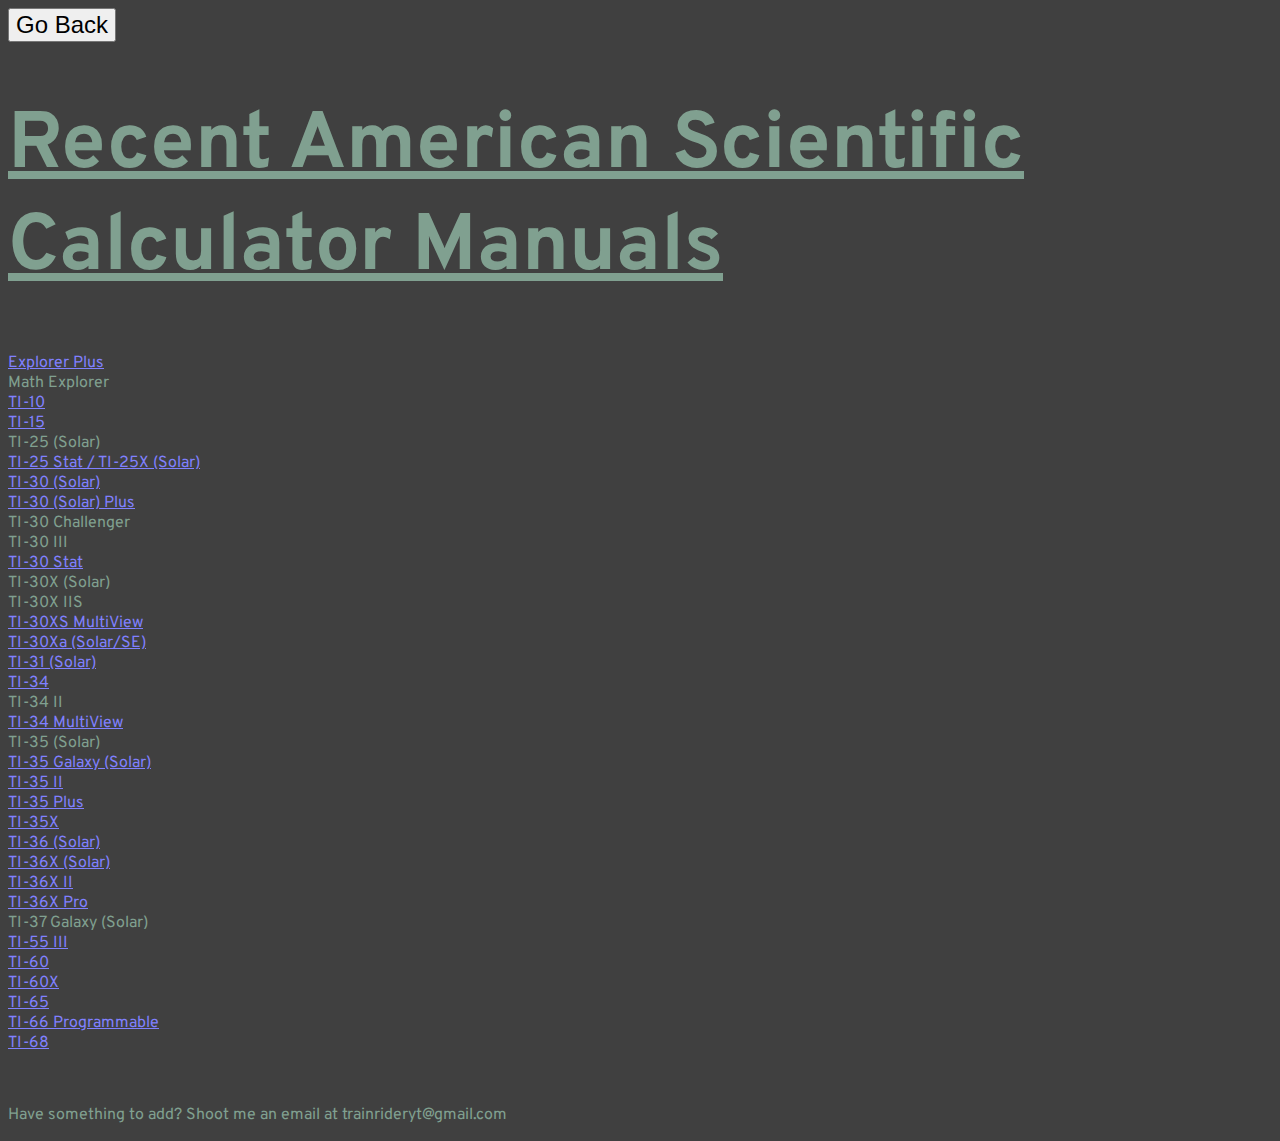
<file: manuals.html>
<!DOCTYPE html>
<html>
  <head>
    <meta charset="utf-8">
    <meta name="viewport" content="width=device-width">
    <title>TRCALC - Manuals</title>
    <link href="style-manuals.css" rel="stylesheet" type="text/css" />
  </head>
  <body>
    <script src="script.js"></script>
    <div class="spacing">
      <form action="https://chart.trcalc.repl.co/index.html">
        <button class="gfg" type="submit">
          Go Back
        </button>
      </form>
    </div>
    <div>
    <h1 class="title">Recent American Scientific Calculator Manuals</h1>
    <p><a class="link" href="https://data2.manualslib.com/pdf2/41/4056/405526-texas_instruments/ti32__explorer_plus_solar_powered_calculator.pdf?bdcb91c49ea2bc7493fec1dc9a08ac1b">Explorer Plus</a><br>
Math Explorer<br>
<a class="link" href="https://data2.manualslib.com/pdf2/33/3260/325901-ti/ti10.pdf?87c982e0b5a521f3e4d9fd891989bc25">TI-10</a><br>
<a class="link" href="https://uwm.edu/libraries/wp-content/uploads/sites/59/2021/04/TI-15-Manual.pdf">TI-15</a><br>
TI-25 (Solar)<br>
<a class="link" href="https://data2.manualslib.com/pdf2/33/3259/325900-texas_instruments/ti25x_solar.pdf?6081c1951c87575b8ed12afcf0a52661">TI-25 Stat / TI-25X (Solar)</a><br>
<a class="link" href="http://www.datamath.net/Manuals/TI-30SLR_US.pdf">TI-30 (Solar)</a><br>
<a class="link" href="http://www.datamath.net/Manuals/TI-30SLRPLUS_US.pdf">TI-30 (Solar) Plus</a><br>
TI-30 Challenger<br>
TI-30 III<br>
<a class="link" href="http://www.datamath.net/Manuals/TI-30STAT_US.pdf">TI-30 Stat</a><br>
TI-30X (Solar)<br>
TI-30X IIS<br>
<a class="link" href="https://people.math.wisc.edu/~gemeyer/math141/TI30XS.pdf">TI-30XS MultiView</a><br>
<a class="link" href="https://www.math.purdue.edu/~egbertn/fa2016/other_docs/ti30xa_manual.pdf">TI-30Xa (Solar/SE)</a><br>
<a class="link" href="https://data2.manualslib.com/pdf3/57/5616/561575-texas_instruments/ti31_solar.pdf?b27659ffdbed27f60cbdda73957a95c8">TI-31 (Solar)</a><br>
<a class="link" href="https://data2.manualslib.com/pdf2/41/4056/405525-texas_instruments/ti34__multiview_scientific_calculator.pdf?78a658eff360668f1ded160566010245">TI-34</a><br>
TI-34 II<br>
<a class="link" href="http://www.audentia-gestion.fr/TEXAS-INSTRUMENTS-EDUCATION/TI34MV_Guidebook_EN.pdf">TI-34 MultiView</a><br>
TI-35 (Solar)<br>
<a class="link" href="http://www.datamath.net/Manuals/TI-35Galaxy_QRG_US.pdf">TI-35 Galaxy (Solar)</a><br>
<a class="link" href="http://www.datamath.net/Manuals/TI-35-II_US.pdf">TI-35 II</a><br>
<a class="link" href="http://www.datamath.net/Manuals/TI-35PLUS_US.pdf">TI-35 Plus</a><br>
<a class="link" href="https://filex.no-ip.org/en?keyword=ti-35+calculator+user+guide&charset=utf-8">TI-35X</a><br>
<a class="link" href="http://www.datamath.net/Manuals/TI-36SOLAR_QRG_US.pdf">TI-36 (Solar)</a><br>
<a class="link" href="https://data2.manualslib.com/pdf/17/1698/169729-texas_instruments/ti36x_solar.pdf?f8687623bc0ca2a2091b0328456270b8">TI-36X (Solar)</a><br>
<a class="link" href="https://data2.manualslib.com/pdf/17/1698/169727-texas_instruments/solar_ti36x.pdf?710527482391b0452e3beac60b670688">TI-36X II</a><br>
<a class="link" href="http://fer3.com/arc/imgx/TI36PRO_Guidebook_EN.pdf">TI-36X Pro</a><br>
TI-37 Galaxy (Solar)<br>
<a class="link" href="http://www.datamath.net/Manuals/TI-55-II_QR_US.pdf">TI-55 III</a><br>
<a class="link" href="http://www.datamath.net/Manuals/TI-60_QR_US.pdf">TI-60</a><br>
<a class="link" href="http://www.datamath.net/Manuals/TI-60X_US.pdf">TI-60X</a><br>
<a class="link" href="https://www.wass.net/othermanuals/TI-65.pdf">TI-65</a><br>
<a class="link" href="http://www.datamath.net/Manuals/TI-66_Manual_US.pdf">TI-66 Programmable</a><br>
<a class="link" href="https://data2.manualslib.com/pdf2/33/3260/325926-texas_instruments/ti68.pdf?acf588133725dfeee2e0a05dc9df659b">TI-68</a><br></p>
    </div>
    <p><br></p>
    <p>Have something to add? Shoot me an email at trainrideryt@gmail.com</p>
  </body>
</html>
</file>
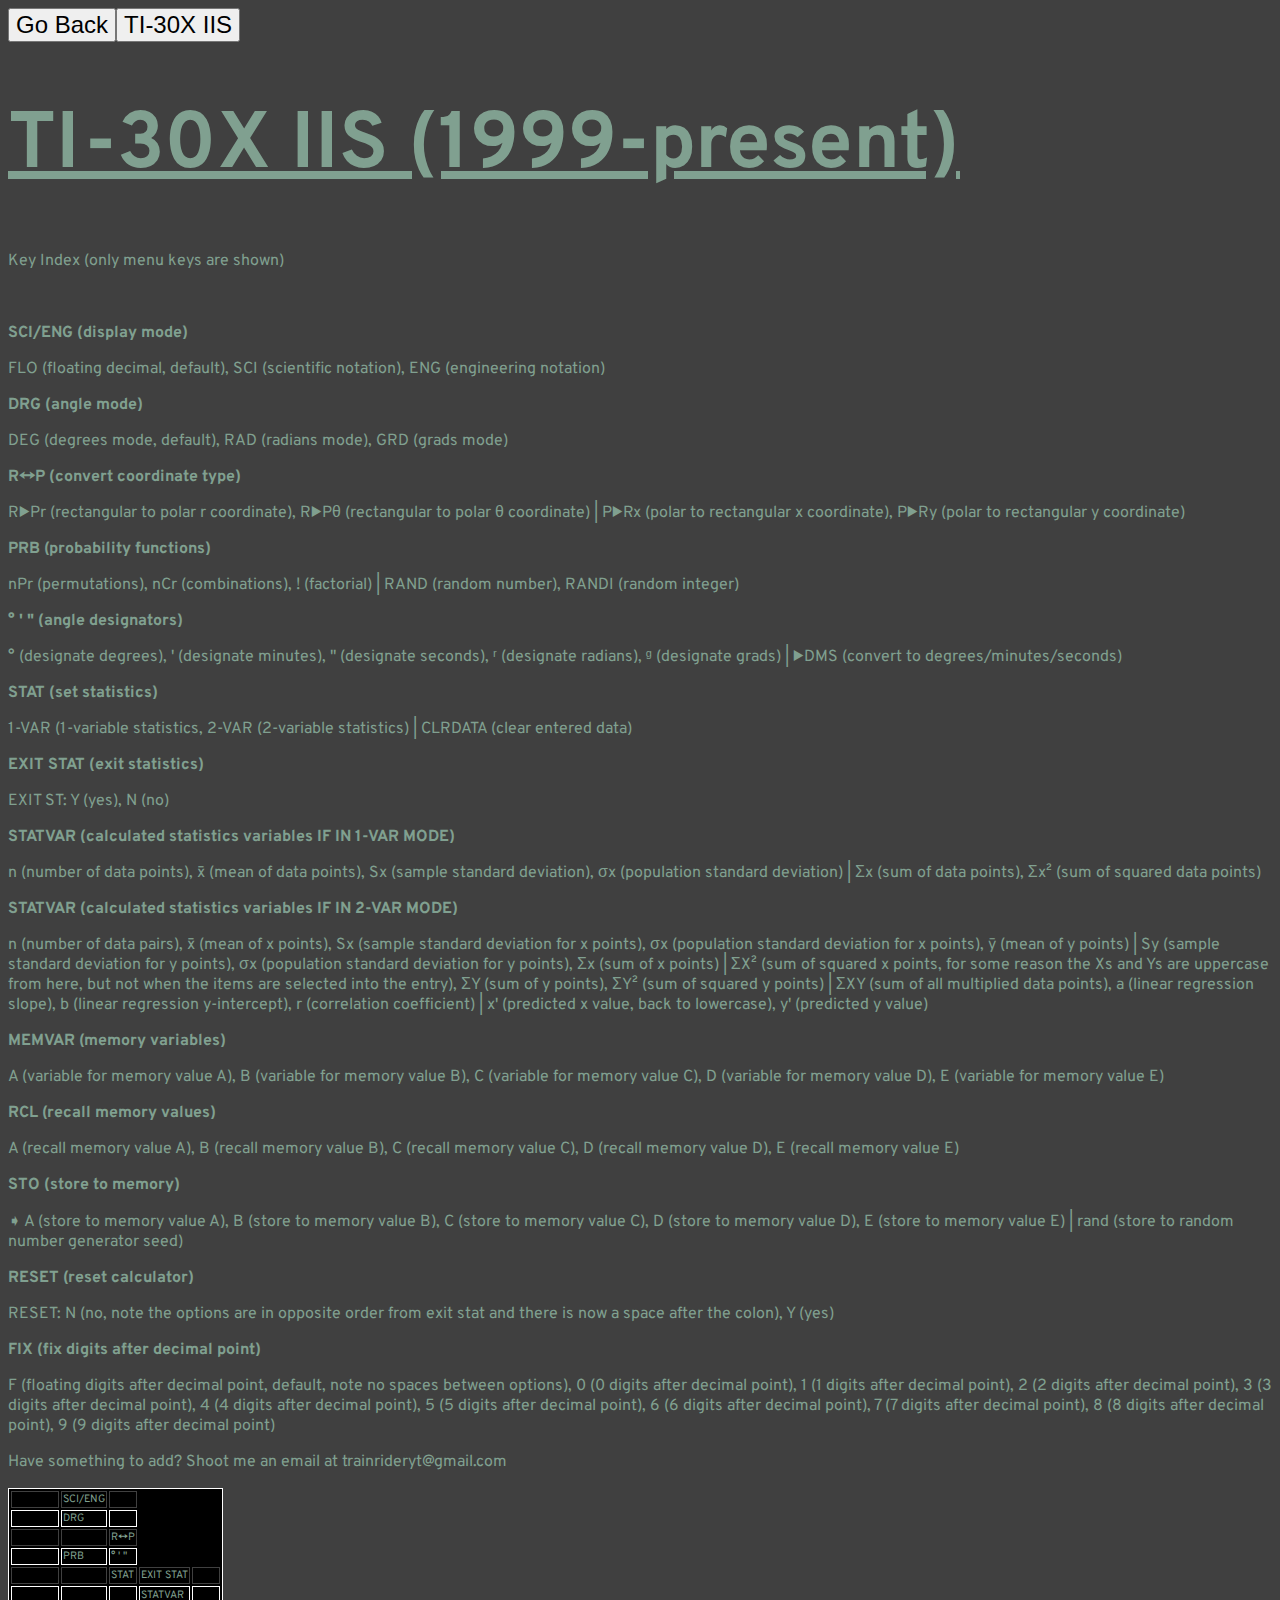
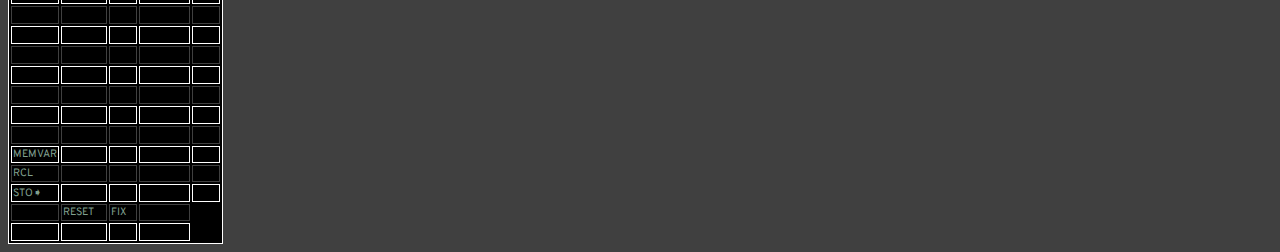
<file: menus.html>
<!DOCTYPE html>
<html>
  <head>
    <meta charset="utf-8">
    <meta name="viewport" content="width=device-width">
    <title>TRCALC - Menus</title>
    <link href="style-menus.css" rel="stylesheet" type="text/css" />
  </head>
  <body>
    <script src="script.js"></script>
    <div class="spacing">
      <form action="https://chart.trcalc.repl.co/index.html">
        <button class="gfg" type="submit">
          Go Back
        </button>
      </form>
      <form action="#30xiis">
        <button class="gfg" type="submit">
          TI-30X IIS
        </button>
      </form>
    </div>
    <h1 class="title"><a id="30xiis">TI-30X IIS (1999-present)</h1>
    <p>Key Index (only menu keys are shown)</p>
    <div>
    <table class="tableouter">
      <tr>
        <td class="table2nd"></td>
        <td class="table2nd">SCI/ENG</td>
        <td class="table2nd"></td>
        <td class="tablenone"></td>
        <td class="tablenone"></td>
      </tr>
      <tr>
        <td class="table"></td>
        <td class="table">DRG</td>
        <td class="table"></td>
        <td class="tablenone"></td>
        <td class="tablenone"></td>
      </tr>
      <tr>
        <td class="table2nd"></td>
        <td class="table2nd"></td>
        <td class="table2nd">R↔P</td>
        <td class="tablenone"></td>
        <td class="tablenone"></td>
      </tr>
      <tr>
        <td class="table"></td>
        <td class="table">PRB</td>
        <td class="table">° ' "</td>
        <td class="tablenone"></td>
        <td class="tablenone"></td>
      </tr>
      <tr>
        <td class="table2nd"></td>
        <td class="table2nd"></td>
        <td class="table2nd">STAT</td>
        <td class="table2nd">EXIT STAT</td>
        <td class="table2nd"></td>
      </tr>
      <tr>
        <td class="table"></td>
        <td class="table"></td>
        <td class="table"></td>
        <td class="table">STATVAR</td>
        <td class="table">⠀⠀⠀</td>
      </tr>
      <tr>
        <td class="table2nd">⠀</td>
        <td class="table2nd"></td>
        <td class="table2nd"></td>
        <td class="table2nd"></td>
        <td class="table2nd"></td>
      </tr>
      <tr>
        <td class="table">⠀</td>
        <td class="table"></td>
        <td class="table"></td>
        <td class="table"></td>
        <td class="table"></td>
      </tr>
            <tr>
        <td class="table2nd">⠀</td>
        <td class="table2nd"></td>
        <td class="table2nd"></td>
        <td class="table2nd"></td>
        <td class="table2nd"></td>
      </tr>
      <tr>
        <td class="table">⠀</td>
        <td class="table"></td>
        <td class="table"></td>
        <td class="table"></td>
        <td class="table"></td>
      </tr>
      <tr>
        <td class="table2nd">⠀</td>
        <td class="table2nd"></td>
        <td class="table2nd"></td>
        <td class="table2nd"></td>
        <td class="table2nd"></td>
      </tr>
      <tr>
        <td class="table">⠀</td>
        <td class="table"></td>
        <td class="table"></td>
        <td class="table"></td>
        <td class="table"></td>
      </tr>
      <tr>
        <td class="table2nd">⠀</td>
        <td class="table2nd"></td>
        <td class="table2nd"></td>
        <td class="table2nd"></td>
        <td class="table2nd"></td>
      </tr>
      <tr>
        <td class="table">MEMVAR</td>
        <td class="table"></td>
        <td class="table"></td>
        <td class="table"></td>
        <td class="table"></td>
      </tr>
      <tr>
        <td class="table2nd">RCL</td>
        <td class="table2nd"></td>
        <td class="table2nd"></td>
        <td class="table2nd"></td>
        <td class="table2nd"></td>
      </tr>
      <tr>
        <td class="table">STO➧</td>
        <td class="table"></td>
        <td class="table"></td>
        <td class="table"></td>
        <td class="table"></td>
      </tr>
      <tr>
        <td class="table2nd"></td>
        <td class="table2nd">RESET</td>
        <td class="table2nd">FIX</td>
        <td class="table2nd"></td>
        <td class="tablenone"></td>
      </tr>
      <tr>
        <td class="table">⠀</td>
        <td class="table"></td>
        <td class="table"></td>
        <td class="table"></td>
        <td class="tablenone"></td>
      </tr
    </table>
    </div>
    <br><p></p>
    <strong>SCI/ENG (display mode)</strong><p>FLO (floating decimal, default), SCI (scientific notation), ENG (engineering notation)</p>
    <strong>DRG (angle mode)</strong><p>DEG (degrees mode, default), RAD (radians mode), GRD (grads mode)</p>
    <strong>R↔P (convert coordinate type)</strong><p>R▶Pr (rectangular to polar r coordinate), R▶Pθ (rectangular to polar θ coordinate) | P▶Rx (polar to rectangular x coordinate), P▶Ry (polar to rectangular y coordinate)</p>
    <strong>PRB (probability functions)</strong><p>nPr (permutations), nCr (combinations), ! (factorial) | RAND (random number), RANDI (random integer)</p>
    <strong>° ' " (angle designators)</strong><p>° (designate degrees), ' (designate minutes), " (designate seconds), ʳ (designate radians), ᵍ (designate grads) | ▶DMS (convert to degrees/minutes/seconds)</p>
    <strong>STAT (set statistics)</strong><p>1-VAR (1-variable statistics, 2-VAR (2-variable statistics) | CLRDATA (clear entered data)</p>
    <strong>EXIT STAT (exit statistics)</strong><p>EXIT ST: Y (yes), N (no)</p>
    <strong>STATVAR (calculated statistics variables IF IN 1-VAR MODE)</strong><p>n (number of data points), x̄ (mean of data points), Sx (sample standard deviation), σx (population standard deviation) | Σx (sum of data points), Σx² (sum of squared data points)</p>
    <strong>STATVAR (calculated statistics variables IF IN 2-VAR MODE)</strong><p>n (number of data pairs), x̄ (mean of x points), Sx (sample standard deviation for x points), σx (population standard deviation for x points), ȳ (mean of y points) | Sy (sample standard deviation for y points), σx (population standard deviation for y points), Σx (sum of x points) | ΣX² (sum of squared x points, for some reason the Xs and Ys are uppercase from here, but not when the items are selected into the entry), ΣY (sum of y points), ΣY² (sum of squared y points) | ΣXY (sum of all multiplied data points), a (linear regression slope), b (linear regression y-intercept), r (correlation coefficient) | x' (predicted x value, back to lowercase), y' (predicted y value)</p>
    <strong>MEMVAR (memory variables)</strong><p>A (variable for memory value A), B (variable for memory value B), C (variable for memory value C), D (variable for memory value D), E (variable for memory value E)</p>
    <strong>RCL (recall memory values)</strong><p>A (recall memory value A), B (recall memory value B), C (recall memory value C), D (recall memory value D), E (recall memory value E)</p>
    <strong>STO (store to memory)</strong><p>➧ A (store to memory value A), B (store to memory value B), C (store to memory value C), D (store to memory value D), E (store to memory value E) | rand (store to random number generator seed)</p>
    <strong>RESET (reset calculator)</strong><p>RESET: N (no, note the options are in opposite order from exit stat and there is now a space after the colon), Y (yes)</p>
    <strong>FIX (fix digits after decimal point)</strong><p>F (floating digits after decimal point, default, note no spaces between options), 0 (0 digits after decimal point), 1 (1 digits after decimal point), 2 (2 digits after decimal point), 3 (3 digits after decimal point), 4 (4 digits after decimal point), 5 (5 digits after decimal point), 6 (6 digits after decimal point), 7 (7 digits after decimal point), 8 (8 digits after decimal point), 9 (9 digits after decimal point)</p>
    <p>Have something to add? Shoot me an email at trainrideryt@gmail.com</p>
  </body>
</html>
</file>
<file: style-cc.css>
@import url('https://fonts.googleapis.com/css2?family=Overpass&display=swap');

.spacing {
  color: #8800ff
  padding: 50px;
  display: flex;
  align-items: left;

  position: sticky;
  top:0;
  left:0;
}
.gfg{
  font-size: 40pt;
}

body{
  background-color: #404040;
  color: #80a090;
  font-family: 'Overpass', sans-serif;
}

.title{
  font-size: 5rem;
  text-align: left;
  font-weight: bold;
  text-decoration: underline;
}

.gfg{
  font-size: 18pt;
}

.table-head{
  font-size: 20pt;
  text-align: left;
}
.table{
  font-size: 18pt;
  text-align: left;
  vertical-align: text-top;
}
.table-link{
  color: #8080ff
}

table, th, td {
  border: 1px solid white;
}
th, td {
  background-color: black;
}

.tg  {border-spacing:0;}
.tg .tg-46ru{background-color:#96fffb;text-align:left;vertical-align:top}
.tg .tg-7od5{background-color:#9aff99;text-align:left;vertical-align:top}
.tg .tg-yebb{background-color:#9aff99;font-size:100%;text-align:left;vertical-align:top}
.tg .tg-sxqf{text-align:left;vertical-align:top}
.tg .tg-0pky{text-align:left;vertical-align:top}
.tg .tg-61xu{background-color:#cbcefb;text-align:left;vertical-align:top}
.tg .tg-pidv{background-color:#ffce93;text-align:left;vertical-align:top}
</file>
<file: style-collection.css>
@import url('https://fonts.googleapis.com/css2?family=Overpass&display=swap');

.spacing {
  color: #8800ff
  padding: 50px;
  display: flex;
  align-items: left;

  position: sticky;
  top:0;
  left:0;
}
.gfg{
  font-size: 40pt;
}

body{
  background-color: #404040;
  color: #80a090;
  font-family: 'Overpass', sans-serif;
}

.title{
  font-size: 5rem;
  text-align: left;
  font-weight: bold;
  text-decoration: underline;
}

.gfg{
  font-size: 18pt;
}

.table-head{
  font-size: 16pt;
  text-align: left;
}
.table{
  font-size: 14pt;
  text-align: left;
}
.table-link{
  color: #8080ff
}

table, th, td {
  border: 1px solid white;
}
th, td {
  background-color: black;
}

.tg  {border-spacing:0;}
.tg .tg-46ru{background-color:#96fffb;text-align:left;vertical-align:top}
.tg .tg-7od5{background-color:#9aff99;text-align:left;vertical-align:top}
.tg .tg-yebb{background-color:#9aff99;font-size:100%;text-align:left;vertical-align:top}
.tg .tg-sxqf{text-align:left;vertical-align:top}
.tg .tg-0pky{text-align:left;vertical-align:top}
.tg .tg-61xu{background-color:#cbcefb;text-align:left;vertical-align:top}
.tg .tg-pidv{background-color:#ffce93;text-align:left;vertical-align:top}
</file>
<file: style-manuals.css>
@import url('https://fonts.googleapis.com/css2?family=Overpass&display=swap');

.spacing {
  color: #8800ff
  padding: 50px;
  display: flex;
  align-items: left;

  position: sticky;
  top:0;
  left:0;
}
.gfg{
  font-size: 40pt;
}

body{
  background-color: #404040;
  color: #80a090;
  font-family: 'Overpass', sans-serif;
}

.link{
  color: #8080ff
}

.title{
  font-size: 5rem;
  text-align: left;
  font-weight: bold;
  text-decoration: underline;
}

.gfg{
  font-size: 18pt;
}

.table-head{
  font-size: 16pt;
  text-align: left;
}
.table{
  font-size: 14pt;
  text-align: left;
}
.table-link{
  color: #8080ff
}

table, th, td {
  border: 1px solid white;
}
th, td {
  background-color: black;
}

.tg  {border-spacing:0;}
.tg .tg-46ru{background-color:#96fffb;text-align:left;vertical-align:top}
.tg .tg-7od5{background-color:#9aff99;text-align:left;vertical-align:top}
.tg .tg-yebb{background-color:#9aff99;font-size:100%;text-align:left;vertical-align:top}
.tg .tg-sxqf{text-align:left;vertical-align:top}
.tg .tg-0pky{text-align:left;vertical-align:top}
.tg .tg-61xu{background-color:#cbcefb;text-align:left;vertical-align:top}
.tg .tg-pidv{background-color:#ffce93;text-align:left;vertical-align:top}
</file>
<file: style-menus.css>
@import url('https://fonts.googleapis.com/css2?family=Overpass&display=swap');

.spacing {
  color: #8800ff
  padding: 50px;
  display: flex;
  align-items: left;

  position: sticky;
  top:0;
  left:0;
}
.gfg{
  font-size: 40pt;
}

body{
  background-color: #404040;
  color: #80a090;
  font-family: 'Overpass', sans-serif;
}

.title{
  font-size: 5rem;
  text-align: left;
  font-weight: bold;
  text-decoration: underline;
}

.gfg{
  font-size: 18pt;
}

.tableouter {
  background-color: black;
  border: 1px solid white;
  font-size: 8pt;
  text-align: left;
  vertical-align: text-top;
}
.table {
  border: 1px solid white;
}
.table2nd {
  border: 1px solid #404040;
}
.tablenone {
  border: 1px solid black;
}
</file>
